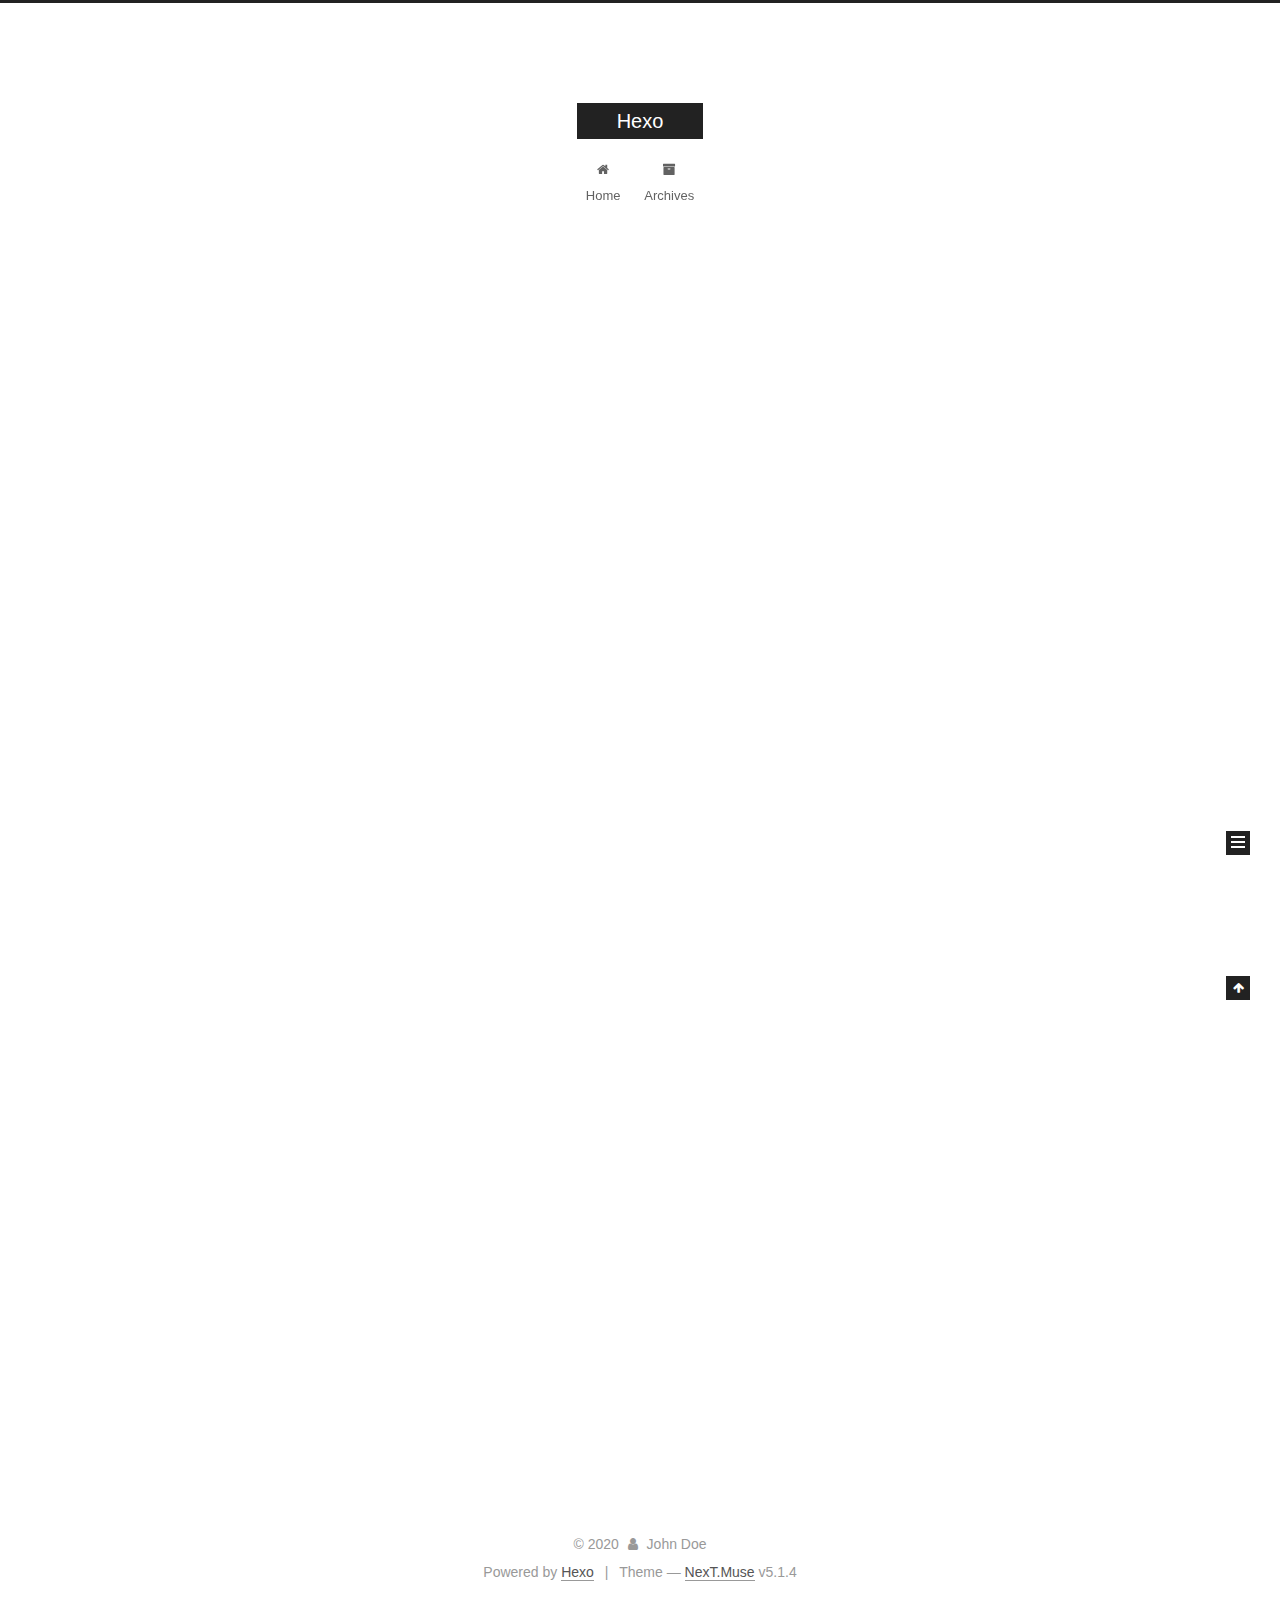
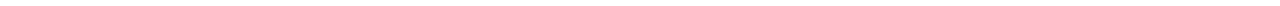
<file: index.html>
<!DOCTYPE html>



  


<html class="theme-next muse use-motion" lang="en">
<head>
  <meta charset="UTF-8"/>
<meta http-equiv="X-UA-Compatible" content="IE=edge" />
<meta name="viewport" content="width=device-width, initial-scale=1, maximum-scale=1"/>
<meta name="theme-color" content="#222">









<meta http-equiv="Cache-Control" content="no-transform" />
<meta http-equiv="Cache-Control" content="no-siteapp" />
















  
  
  <link href="/lib/fancybox/source/jquery.fancybox.css?v=2.1.5" rel="stylesheet" type="text/css" />







<link href="/lib/font-awesome/css/font-awesome.min.css?v=4.6.2" rel="stylesheet" type="text/css" />

<link href="/css/main.css?v=5.1.4" rel="stylesheet" type="text/css" />


  <link rel="apple-touch-icon" sizes="180x180" href="/images/apple-touch-icon-next.png?v=5.1.4">


  <link rel="icon" type="image/png" sizes="32x32" href="/images/favicon-32x32-next.png?v=5.1.4">


  <link rel="icon" type="image/png" sizes="16x16" href="/images/favicon-16x16-next.png?v=5.1.4">


  <link rel="mask-icon" href="/images/logo.svg?v=5.1.4" color="#222">





  <meta name="keywords" content="Hexo, NexT" />










<meta property="og:type" content="website">
<meta property="og:title" content="Hexo">
<meta property="og:url" content="http://yoursite.com/index.html">
<meta property="og:site_name" content="Hexo">
<meta property="og:locale" content="en_US">
<meta property="article:author" content="John Doe">
<meta name="twitter:card" content="summary">



<script type="text/javascript" id="hexo.configurations">
  var NexT = window.NexT || {};
  var CONFIG = {
    root: '/',
    scheme: 'Muse',
    version: '5.1.4',
    sidebar: {"position":"left","display":"post","offset":12,"b2t":false,"scrollpercent":false,"onmobile":false},
    fancybox: true,
    tabs: true,
    motion: {"enable":true,"async":false,"transition":{"post_block":"fadeIn","post_header":"slideDownIn","post_body":"slideDownIn","coll_header":"slideLeftIn","sidebar":"slideUpIn"}},
    duoshuo: {
      userId: '0',
      author: 'Author'
    },
    algolia: {
      applicationID: '',
      apiKey: '',
      indexName: '',
      hits: {"per_page":10},
      labels: {"input_placeholder":"Search for Posts","hits_empty":"We didn't find any results for the search: ${query}","hits_stats":"${hits} results found in ${time} ms"}
    }
  };
</script>



  <link rel="canonical" href="http://yoursite.com/"/>





  <title>Hexo</title>
  








<meta name="generator" content="Hexo 4.2.0"></head>

<body itemscope itemtype="http://schema.org/WebPage" lang="en">

  
  
    
  

  <div class="container sidebar-position-left 
  page-home">
    <div class="headband"></div>

    <header id="header" class="header" itemscope itemtype="http://schema.org/WPHeader">
      <div class="header-inner"><div class="site-brand-wrapper">
  <div class="site-meta ">
    

    <div class="custom-logo-site-title">
      <a href="/"  class="brand" rel="start">
        <span class="logo-line-before"><i></i></span>
        <span class="site-title">Hexo</span>
        <span class="logo-line-after"><i></i></span>
      </a>
    </div>
      
        <p class="site-subtitle"></p>
      
  </div>

  <div class="site-nav-toggle">
    <button>
      <span class="btn-bar"></span>
      <span class="btn-bar"></span>
      <span class="btn-bar"></span>
    </button>
  </div>
</div>

<nav class="site-nav">
  

  
    <ul id="menu" class="menu">
      
        
        <li class="menu-item menu-item-home">
          <a href="/%20" rel="section">
            
              <i class="menu-item-icon fa fa-fw fa-home"></i> <br />
            
            Home
          </a>
        </li>
      
        
        <li class="menu-item menu-item-archives">
          <a href="/archives/%20" rel="section">
            
              <i class="menu-item-icon fa fa-fw fa-archive"></i> <br />
            
            Archives
          </a>
        </li>
      

      
    </ul>
  

  
</nav>



 </div>
    </header>

    <main id="main" class="main">
      <div class="main-inner">
        <div class="content-wrap">
          <div id="content" class="content">
            
  <section id="posts" class="posts-expand">
    
      

  

  
  
  

  <article class="post post-type-normal" itemscope itemtype="http://schema.org/Article">
  
  
  
  <div class="post-block">
    <link itemprop="mainEntityOfPage" href="http://yoursite.com/2020/03/08/%E6%88%91%E7%9A%84%E7%AC%AC%E4%B8%80%E7%AF%87%E5%8D%9A%E5%AE%A2/">

    <span hidden itemprop="author" itemscope itemtype="http://schema.org/Person">
      <meta itemprop="name" content="John Doe">
      <meta itemprop="description" content="">
      <meta itemprop="image" content="/images/avatar.gif">
    </span>

    <span hidden itemprop="publisher" itemscope itemtype="http://schema.org/Organization">
      <meta itemprop="name" content="Hexo">
    </span>

    
      <header class="post-header">

        
        
          <h1 class="post-title" itemprop="name headline">
                
                <a class="post-title-link" href="/2020/03/08/%E6%88%91%E7%9A%84%E7%AC%AC%E4%B8%80%E7%AF%87%E5%8D%9A%E5%AE%A2/" itemprop="url">我的第一篇博客</a></h1>
        

        <div class="post-meta">
          <span class="post-time">
            
              <span class="post-meta-item-icon">
                <i class="fa fa-calendar-o"></i>
              </span>
              
                <span class="post-meta-item-text">Posted on</span>
              
              <time title="Post created" itemprop="dateCreated datePublished" datetime="2020-03-08T17:38:39+08:00">
                2020-03-08
              </time>
            

            

            
          </span>

          

          
            
          

          
          

          

          

          

        </div>
      </header>
    

    
    
    
    <div class="post-body" itemprop="articleBody">

      
      

      
        
          
            
          
        
      
    </div>
    
    
    

    

    

    

    <footer class="post-footer">
      

      

      

      
      
        <div class="post-eof"></div>
      
    </footer>
  </div>
  
  
  
  </article>


    
      

  

  
  
  

  <article class="post post-type-normal" itemscope itemtype="http://schema.org/Article">
  
  
  
  <div class="post-block">
    <link itemprop="mainEntityOfPage" href="http://yoursite.com/2020/03/08/hello-world/">

    <span hidden itemprop="author" itemscope itemtype="http://schema.org/Person">
      <meta itemprop="name" content="John Doe">
      <meta itemprop="description" content="">
      <meta itemprop="image" content="/images/avatar.gif">
    </span>

    <span hidden itemprop="publisher" itemscope itemtype="http://schema.org/Organization">
      <meta itemprop="name" content="Hexo">
    </span>

    
      <header class="post-header">

        
        
          <h1 class="post-title" itemprop="name headline">
                
                <a class="post-title-link" href="/2020/03/08/hello-world/" itemprop="url">Hello World</a></h1>
        

        <div class="post-meta">
          <span class="post-time">
            
              <span class="post-meta-item-icon">
                <i class="fa fa-calendar-o"></i>
              </span>
              
                <span class="post-meta-item-text">Posted on</span>
              
              <time title="Post created" itemprop="dateCreated datePublished" datetime="2020-03-08T15:42:41+08:00">
                2020-03-08
              </time>
            

            

            
          </span>

          

          
            
          

          
          

          

          

          

        </div>
      </header>
    

    
    
    
    <div class="post-body" itemprop="articleBody">

      
      

      
        
          
            <p>Welcome to <a href="https://hexo.io/" target="_blank" rel="noopener">Hexo</a>! This is your very first post. Check <a href="https://hexo.io/docs/" target="_blank" rel="noopener">documentation</a> for more info. If you get any problems when using Hexo, you can find the answer in <a href="https://hexo.io/docs/troubleshooting.html" target="_blank" rel="noopener">troubleshooting</a> or you can ask me on <a href="https://github.com/hexojs/hexo/issues" target="_blank" rel="noopener">GitHub</a>.</p>
<h2 id="Quick-Start"><a href="#Quick-Start" class="headerlink" title="Quick Start"></a>Quick Start</h2><h3 id="Create-a-new-post"><a href="#Create-a-new-post" class="headerlink" title="Create a new post"></a>Create a new post</h3><figure class="highlight bash"><table><tr><td class="gutter"><pre><span class="line">1</span><br></pre></td><td class="code"><pre><span class="line">$ hexo new <span class="string">"My New Post"</span></span><br></pre></td></tr></table></figure>

<p>More info: <a href="https://hexo.io/docs/writing.html" target="_blank" rel="noopener">Writing</a></p>
<h3 id="Run-server"><a href="#Run-server" class="headerlink" title="Run server"></a>Run server</h3><figure class="highlight bash"><table><tr><td class="gutter"><pre><span class="line">1</span><br></pre></td><td class="code"><pre><span class="line">$ hexo server</span><br></pre></td></tr></table></figure>

<p>More info: <a href="https://hexo.io/docs/server.html" target="_blank" rel="noopener">Server</a></p>
<h3 id="Generate-static-files"><a href="#Generate-static-files" class="headerlink" title="Generate static files"></a>Generate static files</h3><figure class="highlight bash"><table><tr><td class="gutter"><pre><span class="line">1</span><br></pre></td><td class="code"><pre><span class="line">$ hexo generate</span><br></pre></td></tr></table></figure>

<p>More info: <a href="https://hexo.io/docs/generating.html" target="_blank" rel="noopener">Generating</a></p>
<h3 id="Deploy-to-remote-sites"><a href="#Deploy-to-remote-sites" class="headerlink" title="Deploy to remote sites"></a>Deploy to remote sites</h3><figure class="highlight bash"><table><tr><td class="gutter"><pre><span class="line">1</span><br></pre></td><td class="code"><pre><span class="line">$ hexo deploy</span><br></pre></td></tr></table></figure>

<p>More info: <a href="https://hexo.io/docs/one-command-deployment.html" target="_blank" rel="noopener">Deployment</a></p>

          
        
      
    </div>
    
    
    

    

    

    

    <footer class="post-footer">
      

      

      

      
      
        <div class="post-eof"></div>
      
    </footer>
  </div>
  
  
  
  </article>


    
  </section>

  


          </div>
          


          

        </div>
        
          
  
  <div class="sidebar-toggle">
    <div class="sidebar-toggle-line-wrap">
      <span class="sidebar-toggle-line sidebar-toggle-line-first"></span>
      <span class="sidebar-toggle-line sidebar-toggle-line-middle"></span>
      <span class="sidebar-toggle-line sidebar-toggle-line-last"></span>
    </div>
  </div>

  <aside id="sidebar" class="sidebar">
    
    <div class="sidebar-inner">

      

      

      <section class="site-overview-wrap sidebar-panel sidebar-panel-active">
        <div class="site-overview">
          <div class="site-author motion-element" itemprop="author" itemscope itemtype="http://schema.org/Person">
            
              <p class="site-author-name" itemprop="name">John Doe</p>
              <p class="site-description motion-element" itemprop="description"></p>
          </div>

          <nav class="site-state motion-element">

            
              <div class="site-state-item site-state-posts">
              
                <a href="/archives/%20%7C%7C%20archive">
              
                  <span class="site-state-item-count">2</span>
                  <span class="site-state-item-name">posts</span>
                </a>
              </div>
            

            

            

          </nav>

          

          

          
          

          
          

          

        </div>
      </section>

      

      

    </div>
  </aside>


        
      </div>
    </main>

    <footer id="footer" class="footer">
      <div class="footer-inner">
        <div class="copyright">&copy; <span itemprop="copyrightYear">2020</span>
  <span class="with-love">
    <i class="fa fa-user"></i>
  </span>
  <span class="author" itemprop="copyrightHolder">John Doe</span>

  
</div>


  <div class="powered-by">Powered by <a class="theme-link" target="_blank" href="https://hexo.io">Hexo</a></div>



  <span class="post-meta-divider">|</span>



  <div class="theme-info">Theme &mdash; <a class="theme-link" target="_blank" href="https://github.com/iissnan/hexo-theme-next">NexT.Muse</a> v5.1.4</div>




        







        
      </div>
    </footer>

    
      <div class="back-to-top">
        <i class="fa fa-arrow-up"></i>
        
      </div>
    

    

  </div>

  

<script type="text/javascript">
  if (Object.prototype.toString.call(window.Promise) !== '[object Function]') {
    window.Promise = null;
  }
</script>









  












  
  
    <script type="text/javascript" src="/lib/jquery/index.js?v=2.1.3"></script>
  

  
  
    <script type="text/javascript" src="/lib/fastclick/lib/fastclick.min.js?v=1.0.6"></script>
  

  
  
    <script type="text/javascript" src="/lib/jquery_lazyload/jquery.lazyload.js?v=1.9.7"></script>
  

  
  
    <script type="text/javascript" src="/lib/velocity/velocity.min.js?v=1.2.1"></script>
  

  
  
    <script type="text/javascript" src="/lib/velocity/velocity.ui.min.js?v=1.2.1"></script>
  

  
  
    <script type="text/javascript" src="/lib/fancybox/source/jquery.fancybox.pack.js?v=2.1.5"></script>
  


  


  <script type="text/javascript" src="/js/src/utils.js?v=5.1.4"></script>

  <script type="text/javascript" src="/js/src/motion.js?v=5.1.4"></script>



  
  

  

  


  <script type="text/javascript" src="/js/src/bootstrap.js?v=5.1.4"></script>



  


  




	





  





  












  





  

  

  

  
  

  

  

  

</body>
</html>
</file>
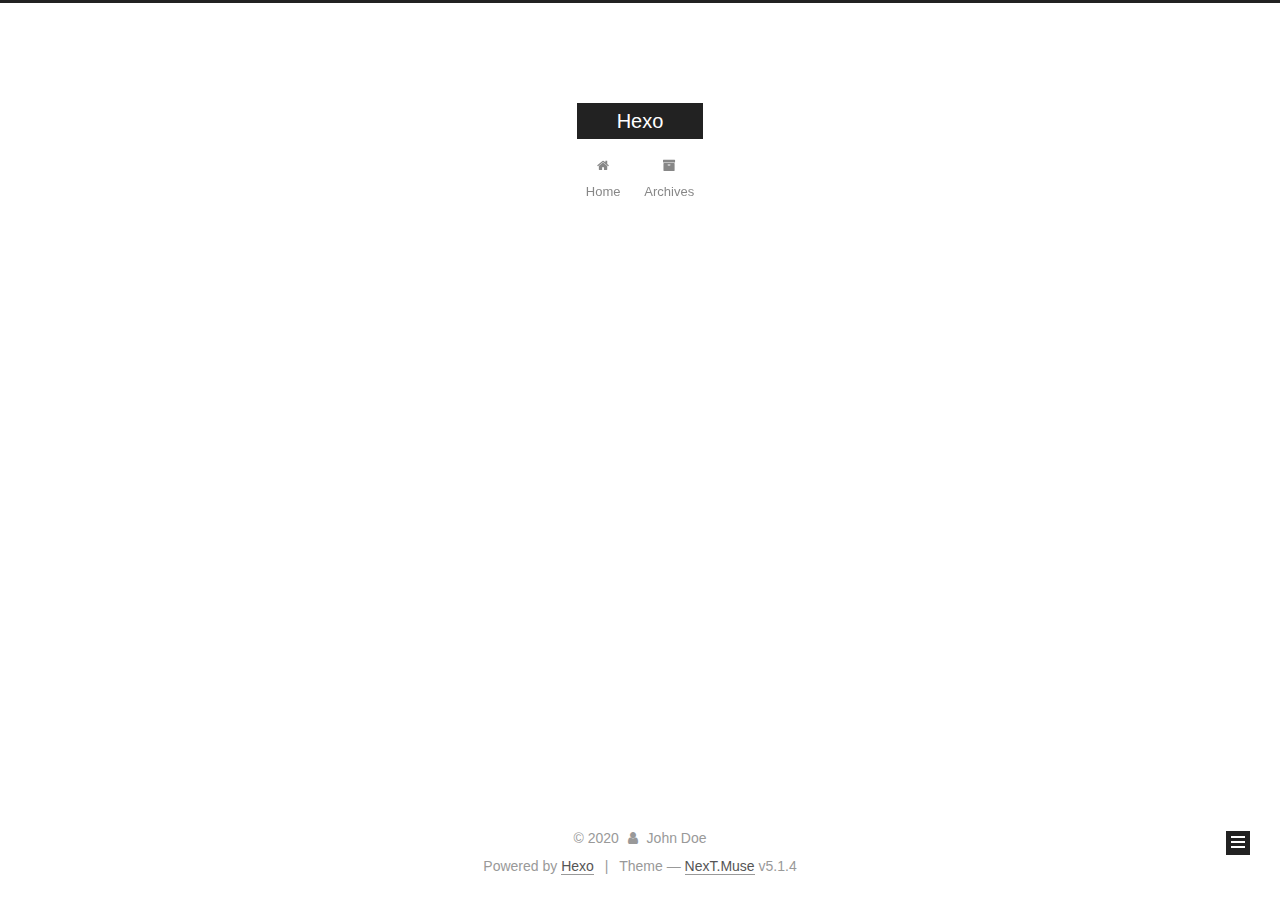
<file: archives/index.html>
<!DOCTYPE html>



  


<html class="theme-next muse use-motion" lang="en">
<head>
  <meta charset="UTF-8"/>
<meta http-equiv="X-UA-Compatible" content="IE=edge" />
<meta name="viewport" content="width=device-width, initial-scale=1, maximum-scale=1"/>
<meta name="theme-color" content="#222">









<meta http-equiv="Cache-Control" content="no-transform" />
<meta http-equiv="Cache-Control" content="no-siteapp" />
















  
  
  <link href="/lib/fancybox/source/jquery.fancybox.css?v=2.1.5" rel="stylesheet" type="text/css" />







<link href="/lib/font-awesome/css/font-awesome.min.css?v=4.6.2" rel="stylesheet" type="text/css" />

<link href="/css/main.css?v=5.1.4" rel="stylesheet" type="text/css" />


  <link rel="apple-touch-icon" sizes="180x180" href="/images/apple-touch-icon-next.png?v=5.1.4">


  <link rel="icon" type="image/png" sizes="32x32" href="/images/favicon-32x32-next.png?v=5.1.4">


  <link rel="icon" type="image/png" sizes="16x16" href="/images/favicon-16x16-next.png?v=5.1.4">


  <link rel="mask-icon" href="/images/logo.svg?v=5.1.4" color="#222">





  <meta name="keywords" content="Hexo, NexT" />










<meta property="og:type" content="website">
<meta property="og:title" content="Hexo">
<meta property="og:url" content="http://yoursite.com/archives/index.html">
<meta property="og:site_name" content="Hexo">
<meta property="og:locale" content="en_US">
<meta property="article:author" content="John Doe">
<meta name="twitter:card" content="summary">



<script type="text/javascript" id="hexo.configurations">
  var NexT = window.NexT || {};
  var CONFIG = {
    root: '/',
    scheme: 'Muse',
    version: '5.1.4',
    sidebar: {"position":"left","display":"post","offset":12,"b2t":false,"scrollpercent":false,"onmobile":false},
    fancybox: true,
    tabs: true,
    motion: {"enable":true,"async":false,"transition":{"post_block":"fadeIn","post_header":"slideDownIn","post_body":"slideDownIn","coll_header":"slideLeftIn","sidebar":"slideUpIn"}},
    duoshuo: {
      userId: '0',
      author: 'Author'
    },
    algolia: {
      applicationID: '',
      apiKey: '',
      indexName: '',
      hits: {"per_page":10},
      labels: {"input_placeholder":"Search for Posts","hits_empty":"We didn't find any results for the search: ${query}","hits_stats":"${hits} results found in ${time} ms"}
    }
  };
</script>



  <link rel="canonical" href="http://yoursite.com/archives/"/>





  <title>Archive | Hexo</title>
  








<meta name="generator" content="Hexo 4.2.0"></head>

<body itemscope itemtype="http://schema.org/WebPage" lang="en">

  
  
    
  

  <div class="container sidebar-position-left page-archive">
    <div class="headband"></div>

    <header id="header" class="header" itemscope itemtype="http://schema.org/WPHeader">
      <div class="header-inner"><div class="site-brand-wrapper">
  <div class="site-meta ">
    

    <div class="custom-logo-site-title">
      <a href="/"  class="brand" rel="start">
        <span class="logo-line-before"><i></i></span>
        <span class="site-title">Hexo</span>
        <span class="logo-line-after"><i></i></span>
      </a>
    </div>
      
        <p class="site-subtitle"></p>
      
  </div>

  <div class="site-nav-toggle">
    <button>
      <span class="btn-bar"></span>
      <span class="btn-bar"></span>
      <span class="btn-bar"></span>
    </button>
  </div>
</div>

<nav class="site-nav">
  

  
    <ul id="menu" class="menu">
      
        
        <li class="menu-item menu-item-home">
          <a href="/%20" rel="section">
            
              <i class="menu-item-icon fa fa-fw fa-home"></i> <br />
            
            Home
          </a>
        </li>
      
        
        <li class="menu-item menu-item-archives">
          <a href="/archives/%20" rel="section">
            
              <i class="menu-item-icon fa fa-fw fa-archive"></i> <br />
            
            Archives
          </a>
        </li>
      

      
    </ul>
  

  
</nav>



 </div>
    </header>

    <main id="main" class="main">
      <div class="main-inner">
        <div class="content-wrap">
          <div id="content" class="content">
            

  
  
  
  <div class="post-block archive">
    <div id="posts" class="posts-collapse">
      <span class="archive-move-on"></span>

      <span class="archive-page-counter">
        
        
        
          
        
        Um..! 2 posts in total. Keep on posting.
      </span>

      

        
        
        

        
          
          <div class="collection-title">
            <h1 class="archive-year" id="archive-year-2020">2020</h1>
          </div>
        
        

        

  <article class="post post-type-normal" itemscope itemtype="http://schema.org/Article">
    <header class="post-header">

      <h2 class="post-title">
        
            <a class="post-title-link" href="/2020/03/08/%E6%88%91%E7%9A%84%E7%AC%AC%E4%B8%80%E7%AF%87%E5%8D%9A%E5%AE%A2/" itemprop="url">
              
                <span itemprop="name">我的第一篇博客</span>
              
            </a>
        
      </h2>

      <div class="post-meta">
        <time class="post-time" itemprop="dateCreated"
              datetime="2020-03-08T17:38:39+08:00"
              content="2020-03-08" >
          03-08
        </time>
      </div>

    </header>
  </article>



      

        
        
        

        
        

        

  <article class="post post-type-normal" itemscope itemtype="http://schema.org/Article">
    <header class="post-header">

      <h2 class="post-title">
        
            <a class="post-title-link" href="/2020/03/08/hello-world/" itemprop="url">
              
                <span itemprop="name">Hello World</span>
              
            </a>
        
      </h2>

      <div class="post-meta">
        <time class="post-time" itemprop="dateCreated"
              datetime="2020-03-08T15:42:41+08:00"
              content="2020-03-08" >
          03-08
        </time>
      </div>

    </header>
  </article>



      

    </div>
  </div>
  
  
  

  



          </div>
          


          

        </div>
        
          
  
  <div class="sidebar-toggle">
    <div class="sidebar-toggle-line-wrap">
      <span class="sidebar-toggle-line sidebar-toggle-line-first"></span>
      <span class="sidebar-toggle-line sidebar-toggle-line-middle"></span>
      <span class="sidebar-toggle-line sidebar-toggle-line-last"></span>
    </div>
  </div>

  <aside id="sidebar" class="sidebar">
    
    <div class="sidebar-inner">

      

      

      <section class="site-overview-wrap sidebar-panel sidebar-panel-active">
        <div class="site-overview">
          <div class="site-author motion-element" itemprop="author" itemscope itemtype="http://schema.org/Person">
            
              <p class="site-author-name" itemprop="name">John Doe</p>
              <p class="site-description motion-element" itemprop="description"></p>
          </div>

          <nav class="site-state motion-element">

            
              <div class="site-state-item site-state-posts">
              
                <a href="/archives/%20%7C%7C%20archive">
              
                  <span class="site-state-item-count">2</span>
                  <span class="site-state-item-name">posts</span>
                </a>
              </div>
            

            

            

          </nav>

          

          

          
          

          
          

          

        </div>
      </section>

      

      

    </div>
  </aside>


        
      </div>
    </main>

    <footer id="footer" class="footer">
      <div class="footer-inner">
        <div class="copyright">&copy; <span itemprop="copyrightYear">2020</span>
  <span class="with-love">
    <i class="fa fa-user"></i>
  </span>
  <span class="author" itemprop="copyrightHolder">John Doe</span>

  
</div>


  <div class="powered-by">Powered by <a class="theme-link" target="_blank" href="https://hexo.io">Hexo</a></div>



  <span class="post-meta-divider">|</span>



  <div class="theme-info">Theme &mdash; <a class="theme-link" target="_blank" href="https://github.com/iissnan/hexo-theme-next">NexT.Muse</a> v5.1.4</div>




        







        
      </div>
    </footer>

    
      <div class="back-to-top">
        <i class="fa fa-arrow-up"></i>
        
      </div>
    

    

  </div>

  

<script type="text/javascript">
  if (Object.prototype.toString.call(window.Promise) !== '[object Function]') {
    window.Promise = null;
  }
</script>









  












  
  
    <script type="text/javascript" src="/lib/jquery/index.js?v=2.1.3"></script>
  

  
  
    <script type="text/javascript" src="/lib/fastclick/lib/fastclick.min.js?v=1.0.6"></script>
  

  
  
    <script type="text/javascript" src="/lib/jquery_lazyload/jquery.lazyload.js?v=1.9.7"></script>
  

  
  
    <script type="text/javascript" src="/lib/velocity/velocity.min.js?v=1.2.1"></script>
  

  
  
    <script type="text/javascript" src="/lib/velocity/velocity.ui.min.js?v=1.2.1"></script>
  

  
  
    <script type="text/javascript" src="/lib/fancybox/source/jquery.fancybox.pack.js?v=2.1.5"></script>
  


  


  <script type="text/javascript" src="/js/src/utils.js?v=5.1.4"></script>

  <script type="text/javascript" src="/js/src/motion.js?v=5.1.4"></script>



  
  

  

  


  <script type="text/javascript" src="/js/src/bootstrap.js?v=5.1.4"></script>



  


  




	





  





  












  





  

  

  

  
  

  

  

  

</body>
</html>
</file>
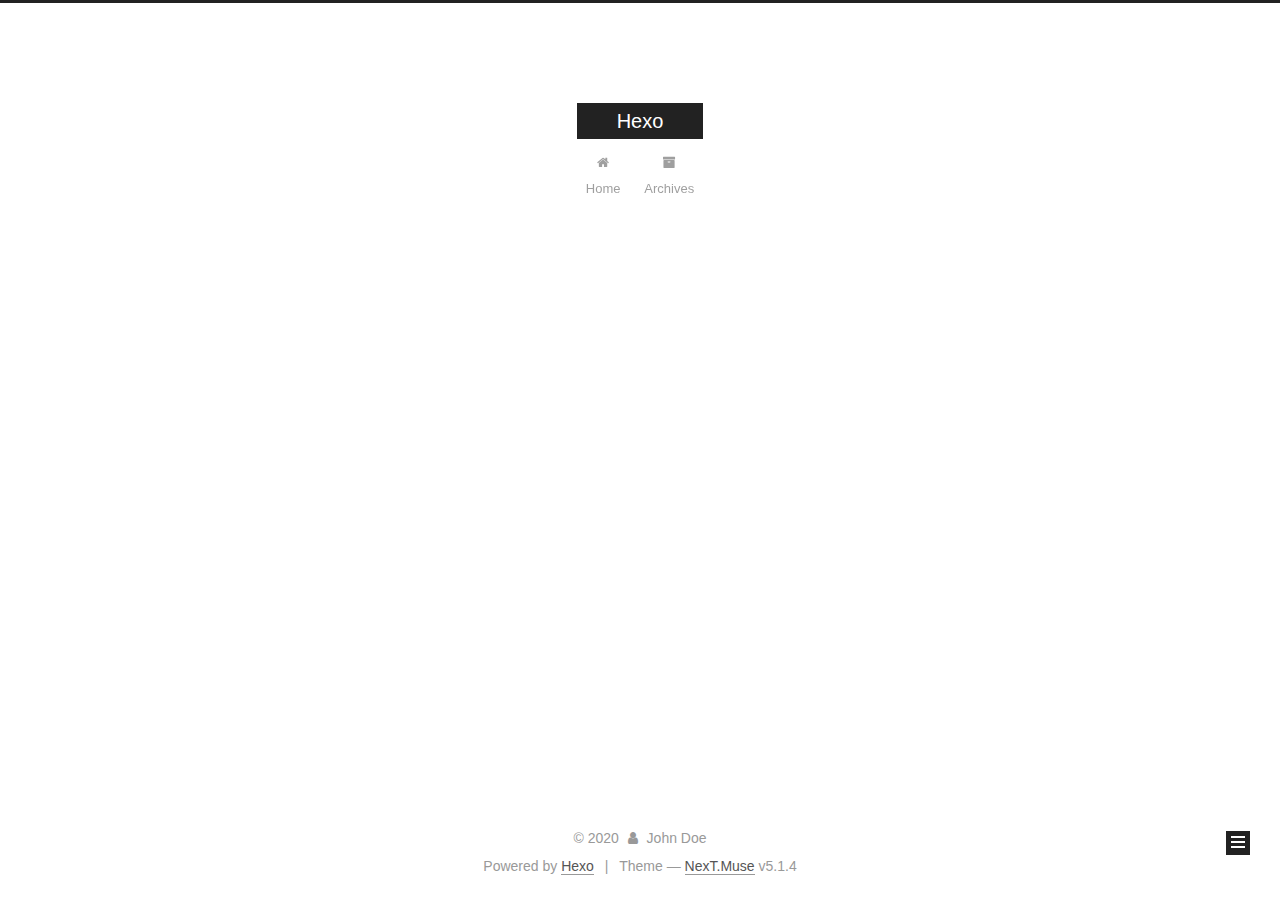
<file: archives/2020/index.html>
<!DOCTYPE html>



  


<html class="theme-next muse use-motion" lang="en">
<head>
  <meta charset="UTF-8"/>
<meta http-equiv="X-UA-Compatible" content="IE=edge" />
<meta name="viewport" content="width=device-width, initial-scale=1, maximum-scale=1"/>
<meta name="theme-color" content="#222">









<meta http-equiv="Cache-Control" content="no-transform" />
<meta http-equiv="Cache-Control" content="no-siteapp" />
















  
  
  <link href="/lib/fancybox/source/jquery.fancybox.css?v=2.1.5" rel="stylesheet" type="text/css" />







<link href="/lib/font-awesome/css/font-awesome.min.css?v=4.6.2" rel="stylesheet" type="text/css" />

<link href="/css/main.css?v=5.1.4" rel="stylesheet" type="text/css" />


  <link rel="apple-touch-icon" sizes="180x180" href="/images/apple-touch-icon-next.png?v=5.1.4">


  <link rel="icon" type="image/png" sizes="32x32" href="/images/favicon-32x32-next.png?v=5.1.4">


  <link rel="icon" type="image/png" sizes="16x16" href="/images/favicon-16x16-next.png?v=5.1.4">


  <link rel="mask-icon" href="/images/logo.svg?v=5.1.4" color="#222">





  <meta name="keywords" content="Hexo, NexT" />










<meta property="og:type" content="website">
<meta property="og:title" content="Hexo">
<meta property="og:url" content="http://yoursite.com/archives/2020/index.html">
<meta property="og:site_name" content="Hexo">
<meta property="og:locale" content="en_US">
<meta property="article:author" content="John Doe">
<meta name="twitter:card" content="summary">



<script type="text/javascript" id="hexo.configurations">
  var NexT = window.NexT || {};
  var CONFIG = {
    root: '/',
    scheme: 'Muse',
    version: '5.1.4',
    sidebar: {"position":"left","display":"post","offset":12,"b2t":false,"scrollpercent":false,"onmobile":false},
    fancybox: true,
    tabs: true,
    motion: {"enable":true,"async":false,"transition":{"post_block":"fadeIn","post_header":"slideDownIn","post_body":"slideDownIn","coll_header":"slideLeftIn","sidebar":"slideUpIn"}},
    duoshuo: {
      userId: '0',
      author: 'Author'
    },
    algolia: {
      applicationID: '',
      apiKey: '',
      indexName: '',
      hits: {"per_page":10},
      labels: {"input_placeholder":"Search for Posts","hits_empty":"We didn't find any results for the search: ${query}","hits_stats":"${hits} results found in ${time} ms"}
    }
  };
</script>



  <link rel="canonical" href="http://yoursite.com/archives/2020/"/>





  <title>Archive | Hexo</title>
  








<meta name="generator" content="Hexo 4.2.0"></head>

<body itemscope itemtype="http://schema.org/WebPage" lang="en">

  
  
    
  

  <div class="container sidebar-position-left page-archive">
    <div class="headband"></div>

    <header id="header" class="header" itemscope itemtype="http://schema.org/WPHeader">
      <div class="header-inner"><div class="site-brand-wrapper">
  <div class="site-meta ">
    

    <div class="custom-logo-site-title">
      <a href="/"  class="brand" rel="start">
        <span class="logo-line-before"><i></i></span>
        <span class="site-title">Hexo</span>
        <span class="logo-line-after"><i></i></span>
      </a>
    </div>
      
        <p class="site-subtitle"></p>
      
  </div>

  <div class="site-nav-toggle">
    <button>
      <span class="btn-bar"></span>
      <span class="btn-bar"></span>
      <span class="btn-bar"></span>
    </button>
  </div>
</div>

<nav class="site-nav">
  

  
    <ul id="menu" class="menu">
      
        
        <li class="menu-item menu-item-home">
          <a href="/%20" rel="section">
            
              <i class="menu-item-icon fa fa-fw fa-home"></i> <br />
            
            Home
          </a>
        </li>
      
        
        <li class="menu-item menu-item-archives">
          <a href="/archives/%20" rel="section">
            
              <i class="menu-item-icon fa fa-fw fa-archive"></i> <br />
            
            Archives
          </a>
        </li>
      

      
    </ul>
  

  
</nav>



 </div>
    </header>

    <main id="main" class="main">
      <div class="main-inner">
        <div class="content-wrap">
          <div id="content" class="content">
            

  
  
  
  <div class="post-block archive">
    <div id="posts" class="posts-collapse">
      <span class="archive-move-on"></span>

      <span class="archive-page-counter">
        
        
        
          
        
        Um..! 2 posts in total. Keep on posting.
      </span>

      

        
        
        

        
          
          <div class="collection-title">
            <h1 class="archive-year" id="archive-year-2020">2020</h1>
          </div>
        
        

        

  <article class="post post-type-normal" itemscope itemtype="http://schema.org/Article">
    <header class="post-header">

      <h2 class="post-title">
        
            <a class="post-title-link" href="/2020/03/08/%E6%88%91%E7%9A%84%E7%AC%AC%E4%B8%80%E7%AF%87%E5%8D%9A%E5%AE%A2/" itemprop="url">
              
                <span itemprop="name">我的第一篇博客</span>
              
            </a>
        
      </h2>

      <div class="post-meta">
        <time class="post-time" itemprop="dateCreated"
              datetime="2020-03-08T17:38:39+08:00"
              content="2020-03-08" >
          03-08
        </time>
      </div>

    </header>
  </article>



      

        
        
        

        
        

        

  <article class="post post-type-normal" itemscope itemtype="http://schema.org/Article">
    <header class="post-header">

      <h2 class="post-title">
        
            <a class="post-title-link" href="/2020/03/08/hello-world/" itemprop="url">
              
                <span itemprop="name">Hello World</span>
              
            </a>
        
      </h2>

      <div class="post-meta">
        <time class="post-time" itemprop="dateCreated"
              datetime="2020-03-08T15:42:41+08:00"
              content="2020-03-08" >
          03-08
        </time>
      </div>

    </header>
  </article>



      

    </div>
  </div>
  
  
  

  



          </div>
          


          

        </div>
        
          
  
  <div class="sidebar-toggle">
    <div class="sidebar-toggle-line-wrap">
      <span class="sidebar-toggle-line sidebar-toggle-line-first"></span>
      <span class="sidebar-toggle-line sidebar-toggle-line-middle"></span>
      <span class="sidebar-toggle-line sidebar-toggle-line-last"></span>
    </div>
  </div>

  <aside id="sidebar" class="sidebar">
    
    <div class="sidebar-inner">

      

      

      <section class="site-overview-wrap sidebar-panel sidebar-panel-active">
        <div class="site-overview">
          <div class="site-author motion-element" itemprop="author" itemscope itemtype="http://schema.org/Person">
            
              <p class="site-author-name" itemprop="name">John Doe</p>
              <p class="site-description motion-element" itemprop="description"></p>
          </div>

          <nav class="site-state motion-element">

            
              <div class="site-state-item site-state-posts">
              
                <a href="/archives/%20%7C%7C%20archive">
              
                  <span class="site-state-item-count">2</span>
                  <span class="site-state-item-name">posts</span>
                </a>
              </div>
            

            

            

          </nav>

          

          

          
          

          
          

          

        </div>
      </section>

      

      

    </div>
  </aside>


        
      </div>
    </main>

    <footer id="footer" class="footer">
      <div class="footer-inner">
        <div class="copyright">&copy; <span itemprop="copyrightYear">2020</span>
  <span class="with-love">
    <i class="fa fa-user"></i>
  </span>
  <span class="author" itemprop="copyrightHolder">John Doe</span>

  
</div>


  <div class="powered-by">Powered by <a class="theme-link" target="_blank" href="https://hexo.io">Hexo</a></div>



  <span class="post-meta-divider">|</span>



  <div class="theme-info">Theme &mdash; <a class="theme-link" target="_blank" href="https://github.com/iissnan/hexo-theme-next">NexT.Muse</a> v5.1.4</div>




        







        
      </div>
    </footer>

    
      <div class="back-to-top">
        <i class="fa fa-arrow-up"></i>
        
      </div>
    

    

  </div>

  

<script type="text/javascript">
  if (Object.prototype.toString.call(window.Promise) !== '[object Function]') {
    window.Promise = null;
  }
</script>









  












  
  
    <script type="text/javascript" src="/lib/jquery/index.js?v=2.1.3"></script>
  

  
  
    <script type="text/javascript" src="/lib/fastclick/lib/fastclick.min.js?v=1.0.6"></script>
  

  
  
    <script type="text/javascript" src="/lib/jquery_lazyload/jquery.lazyload.js?v=1.9.7"></script>
  

  
  
    <script type="text/javascript" src="/lib/velocity/velocity.min.js?v=1.2.1"></script>
  

  
  
    <script type="text/javascript" src="/lib/velocity/velocity.ui.min.js?v=1.2.1"></script>
  

  
  
    <script type="text/javascript" src="/lib/fancybox/source/jquery.fancybox.pack.js?v=2.1.5"></script>
  


  


  <script type="text/javascript" src="/js/src/utils.js?v=5.1.4"></script>

  <script type="text/javascript" src="/js/src/motion.js?v=5.1.4"></script>



  
  

  

  


  <script type="text/javascript" src="/js/src/bootstrap.js?v=5.1.4"></script>



  


  




	





  





  












  





  

  

  

  
  

  

  

  

</body>
</html>
</file>
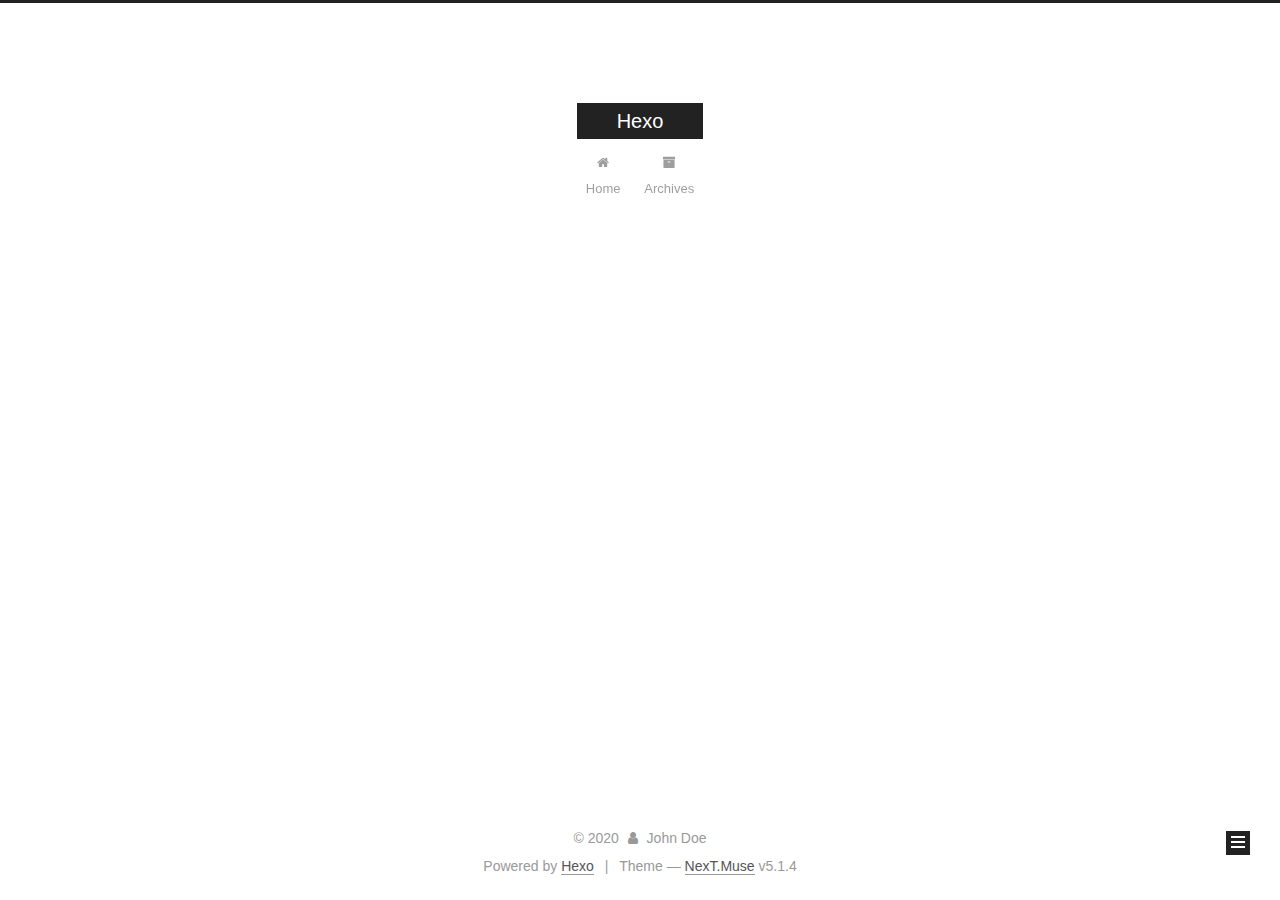
<file: archives/2020/03/index.html>
<!DOCTYPE html>



  


<html class="theme-next muse use-motion" lang="en">
<head>
  <meta charset="UTF-8"/>
<meta http-equiv="X-UA-Compatible" content="IE=edge" />
<meta name="viewport" content="width=device-width, initial-scale=1, maximum-scale=1"/>
<meta name="theme-color" content="#222">









<meta http-equiv="Cache-Control" content="no-transform" />
<meta http-equiv="Cache-Control" content="no-siteapp" />
















  
  
  <link href="/lib/fancybox/source/jquery.fancybox.css?v=2.1.5" rel="stylesheet" type="text/css" />







<link href="/lib/font-awesome/css/font-awesome.min.css?v=4.6.2" rel="stylesheet" type="text/css" />

<link href="/css/main.css?v=5.1.4" rel="stylesheet" type="text/css" />


  <link rel="apple-touch-icon" sizes="180x180" href="/images/apple-touch-icon-next.png?v=5.1.4">


  <link rel="icon" type="image/png" sizes="32x32" href="/images/favicon-32x32-next.png?v=5.1.4">


  <link rel="icon" type="image/png" sizes="16x16" href="/images/favicon-16x16-next.png?v=5.1.4">


  <link rel="mask-icon" href="/images/logo.svg?v=5.1.4" color="#222">





  <meta name="keywords" content="Hexo, NexT" />










<meta property="og:type" content="website">
<meta property="og:title" content="Hexo">
<meta property="og:url" content="http://yoursite.com/archives/2020/03/index.html">
<meta property="og:site_name" content="Hexo">
<meta property="og:locale" content="en_US">
<meta property="article:author" content="John Doe">
<meta name="twitter:card" content="summary">



<script type="text/javascript" id="hexo.configurations">
  var NexT = window.NexT || {};
  var CONFIG = {
    root: '/',
    scheme: 'Muse',
    version: '5.1.4',
    sidebar: {"position":"left","display":"post","offset":12,"b2t":false,"scrollpercent":false,"onmobile":false},
    fancybox: true,
    tabs: true,
    motion: {"enable":true,"async":false,"transition":{"post_block":"fadeIn","post_header":"slideDownIn","post_body":"slideDownIn","coll_header":"slideLeftIn","sidebar":"slideUpIn"}},
    duoshuo: {
      userId: '0',
      author: 'Author'
    },
    algolia: {
      applicationID: '',
      apiKey: '',
      indexName: '',
      hits: {"per_page":10},
      labels: {"input_placeholder":"Search for Posts","hits_empty":"We didn't find any results for the search: ${query}","hits_stats":"${hits} results found in ${time} ms"}
    }
  };
</script>



  <link rel="canonical" href="http://yoursite.com/archives/2020/03/"/>





  <title>Archive | Hexo</title>
  








<meta name="generator" content="Hexo 4.2.0"></head>

<body itemscope itemtype="http://schema.org/WebPage" lang="en">

  
  
    
  

  <div class="container sidebar-position-left page-archive">
    <div class="headband"></div>

    <header id="header" class="header" itemscope itemtype="http://schema.org/WPHeader">
      <div class="header-inner"><div class="site-brand-wrapper">
  <div class="site-meta ">
    

    <div class="custom-logo-site-title">
      <a href="/"  class="brand" rel="start">
        <span class="logo-line-before"><i></i></span>
        <span class="site-title">Hexo</span>
        <span class="logo-line-after"><i></i></span>
      </a>
    </div>
      
        <p class="site-subtitle"></p>
      
  </div>

  <div class="site-nav-toggle">
    <button>
      <span class="btn-bar"></span>
      <span class="btn-bar"></span>
      <span class="btn-bar"></span>
    </button>
  </div>
</div>

<nav class="site-nav">
  

  
    <ul id="menu" class="menu">
      
        
        <li class="menu-item menu-item-home">
          <a href="/%20" rel="section">
            
              <i class="menu-item-icon fa fa-fw fa-home"></i> <br />
            
            Home
          </a>
        </li>
      
        
        <li class="menu-item menu-item-archives">
          <a href="/archives/%20" rel="section">
            
              <i class="menu-item-icon fa fa-fw fa-archive"></i> <br />
            
            Archives
          </a>
        </li>
      

      
    </ul>
  

  
</nav>



 </div>
    </header>

    <main id="main" class="main">
      <div class="main-inner">
        <div class="content-wrap">
          <div id="content" class="content">
            

  
  
  
  <div class="post-block archive">
    <div id="posts" class="posts-collapse">
      <span class="archive-move-on"></span>

      <span class="archive-page-counter">
        
        
        
          
        
        Um..! 2 posts in total. Keep on posting.
      </span>

      

        
        
        

        
          
          <div class="collection-title">
            <h1 class="archive-year" id="archive-year-2020">2020</h1>
          </div>
        
        

        

  <article class="post post-type-normal" itemscope itemtype="http://schema.org/Article">
    <header class="post-header">

      <h2 class="post-title">
        
            <a class="post-title-link" href="/2020/03/08/%E6%88%91%E7%9A%84%E7%AC%AC%E4%B8%80%E7%AF%87%E5%8D%9A%E5%AE%A2/" itemprop="url">
              
                <span itemprop="name">我的第一篇博客</span>
              
            </a>
        
      </h2>

      <div class="post-meta">
        <time class="post-time" itemprop="dateCreated"
              datetime="2020-03-08T17:38:39+08:00"
              content="2020-03-08" >
          03-08
        </time>
      </div>

    </header>
  </article>



      

        
        
        

        
        

        

  <article class="post post-type-normal" itemscope itemtype="http://schema.org/Article">
    <header class="post-header">

      <h2 class="post-title">
        
            <a class="post-title-link" href="/2020/03/08/hello-world/" itemprop="url">
              
                <span itemprop="name">Hello World</span>
              
            </a>
        
      </h2>

      <div class="post-meta">
        <time class="post-time" itemprop="dateCreated"
              datetime="2020-03-08T15:42:41+08:00"
              content="2020-03-08" >
          03-08
        </time>
      </div>

    </header>
  </article>



      

    </div>
  </div>
  
  
  

  



          </div>
          


          

        </div>
        
          
  
  <div class="sidebar-toggle">
    <div class="sidebar-toggle-line-wrap">
      <span class="sidebar-toggle-line sidebar-toggle-line-first"></span>
      <span class="sidebar-toggle-line sidebar-toggle-line-middle"></span>
      <span class="sidebar-toggle-line sidebar-toggle-line-last"></span>
    </div>
  </div>

  <aside id="sidebar" class="sidebar">
    
    <div class="sidebar-inner">

      

      

      <section class="site-overview-wrap sidebar-panel sidebar-panel-active">
        <div class="site-overview">
          <div class="site-author motion-element" itemprop="author" itemscope itemtype="http://schema.org/Person">
            
              <p class="site-author-name" itemprop="name">John Doe</p>
              <p class="site-description motion-element" itemprop="description"></p>
          </div>

          <nav class="site-state motion-element">

            
              <div class="site-state-item site-state-posts">
              
                <a href="/archives/%20%7C%7C%20archive">
              
                  <span class="site-state-item-count">2</span>
                  <span class="site-state-item-name">posts</span>
                </a>
              </div>
            

            

            

          </nav>

          

          

          
          

          
          

          

        </div>
      </section>

      

      

    </div>
  </aside>


        
      </div>
    </main>

    <footer id="footer" class="footer">
      <div class="footer-inner">
        <div class="copyright">&copy; <span itemprop="copyrightYear">2020</span>
  <span class="with-love">
    <i class="fa fa-user"></i>
  </span>
  <span class="author" itemprop="copyrightHolder">John Doe</span>

  
</div>


  <div class="powered-by">Powered by <a class="theme-link" target="_blank" href="https://hexo.io">Hexo</a></div>



  <span class="post-meta-divider">|</span>



  <div class="theme-info">Theme &mdash; <a class="theme-link" target="_blank" href="https://github.com/iissnan/hexo-theme-next">NexT.Muse</a> v5.1.4</div>




        







        
      </div>
    </footer>

    
      <div class="back-to-top">
        <i class="fa fa-arrow-up"></i>
        
      </div>
    

    

  </div>

  

<script type="text/javascript">
  if (Object.prototype.toString.call(window.Promise) !== '[object Function]') {
    window.Promise = null;
  }
</script>









  












  
  
    <script type="text/javascript" src="/lib/jquery/index.js?v=2.1.3"></script>
  

  
  
    <script type="text/javascript" src="/lib/fastclick/lib/fastclick.min.js?v=1.0.6"></script>
  

  
  
    <script type="text/javascript" src="/lib/jquery_lazyload/jquery.lazyload.js?v=1.9.7"></script>
  

  
  
    <script type="text/javascript" src="/lib/velocity/velocity.min.js?v=1.2.1"></script>
  

  
  
    <script type="text/javascript" src="/lib/velocity/velocity.ui.min.js?v=1.2.1"></script>
  

  
  
    <script type="text/javascript" src="/lib/fancybox/source/jquery.fancybox.pack.js?v=2.1.5"></script>
  


  


  <script type="text/javascript" src="/js/src/utils.js?v=5.1.4"></script>

  <script type="text/javascript" src="/js/src/motion.js?v=5.1.4"></script>



  
  

  

  


  <script type="text/javascript" src="/js/src/bootstrap.js?v=5.1.4"></script>



  


  




	





  





  












  





  

  

  

  
  

  

  

  

</body>
</html>
</file>
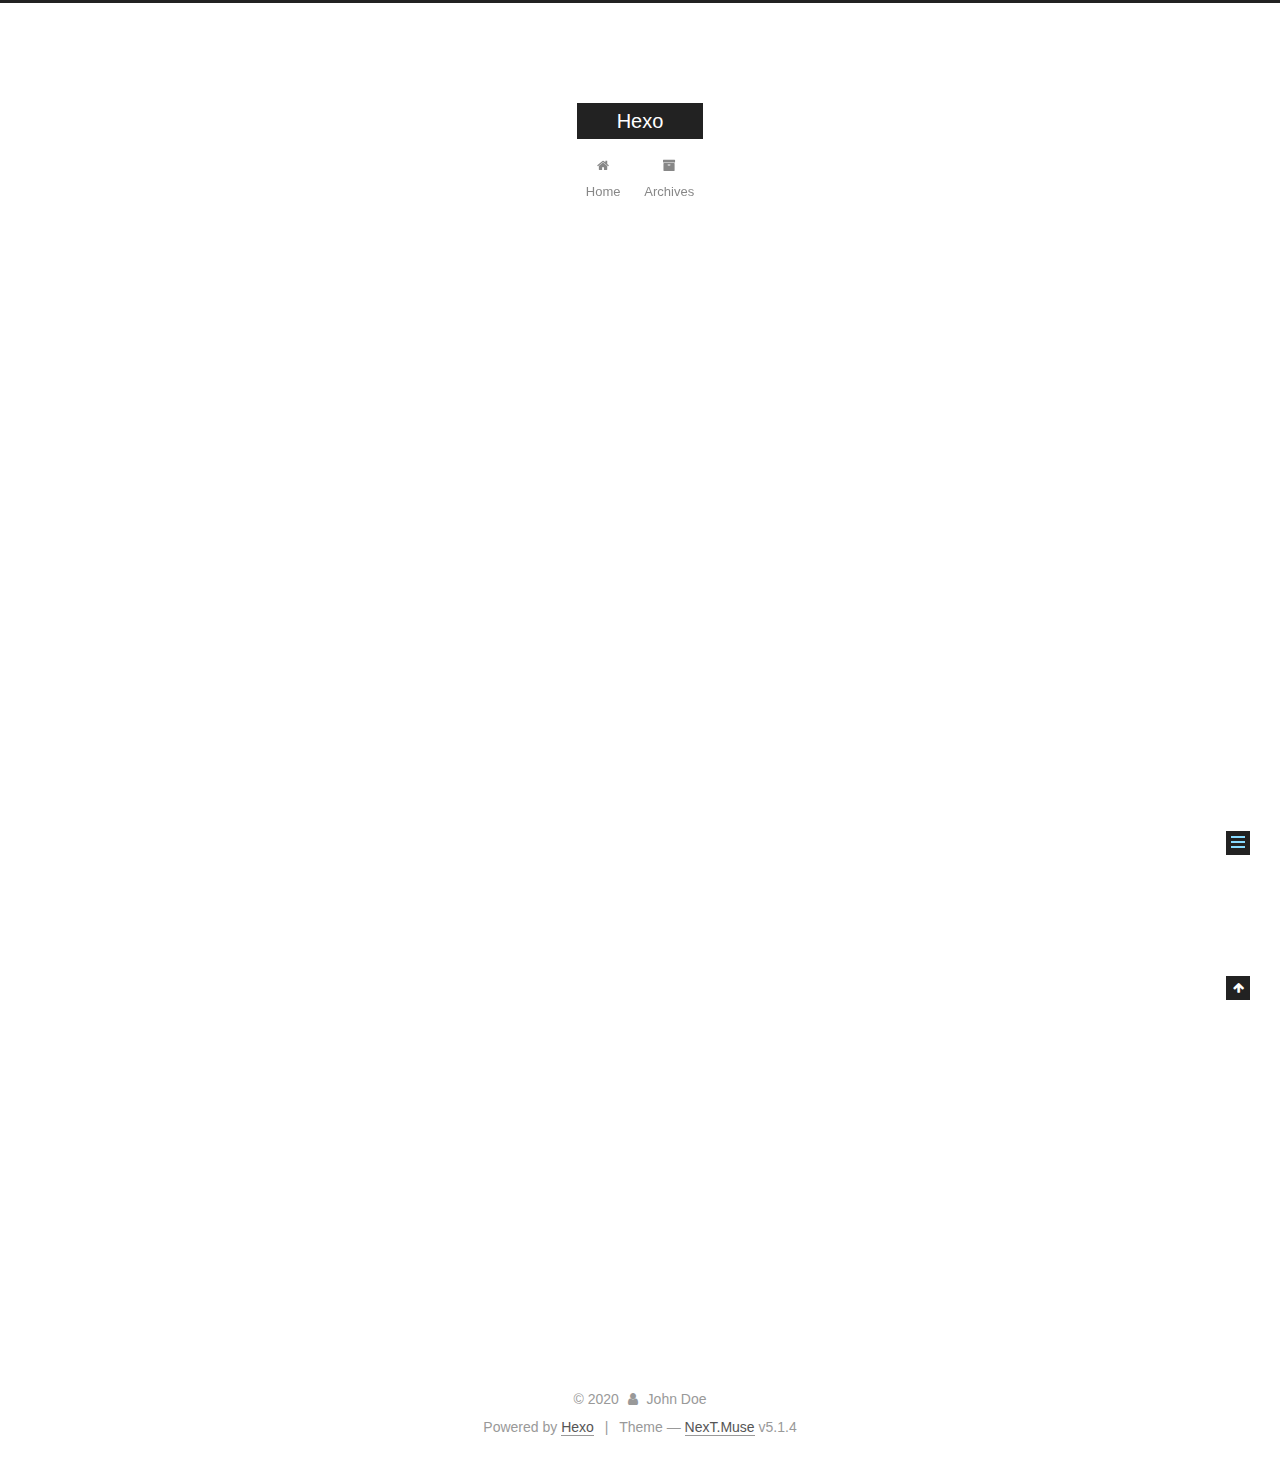
<file: 2020/03/08/hello-world/index.html>
<!DOCTYPE html>



  


<html class="theme-next muse use-motion" lang="en">
<head>
  <meta charset="UTF-8"/>
<meta http-equiv="X-UA-Compatible" content="IE=edge" />
<meta name="viewport" content="width=device-width, initial-scale=1, maximum-scale=1"/>
<meta name="theme-color" content="#222">









<meta http-equiv="Cache-Control" content="no-transform" />
<meta http-equiv="Cache-Control" content="no-siteapp" />
















  
  
  <link href="/lib/fancybox/source/jquery.fancybox.css?v=2.1.5" rel="stylesheet" type="text/css" />







<link href="/lib/font-awesome/css/font-awesome.min.css?v=4.6.2" rel="stylesheet" type="text/css" />

<link href="/css/main.css?v=5.1.4" rel="stylesheet" type="text/css" />


  <link rel="apple-touch-icon" sizes="180x180" href="/images/apple-touch-icon-next.png?v=5.1.4">


  <link rel="icon" type="image/png" sizes="32x32" href="/images/favicon-32x32-next.png?v=5.1.4">


  <link rel="icon" type="image/png" sizes="16x16" href="/images/favicon-16x16-next.png?v=5.1.4">


  <link rel="mask-icon" href="/images/logo.svg?v=5.1.4" color="#222">





  <meta name="keywords" content="Hexo, NexT" />










<meta name="description" content="Welcome to Hexo! This is your very first post. Check documentation for more info. If you get any problems when using Hexo, you can find the answer in troubleshooting or you can ask me on GitHub. Quick">
<meta property="og:type" content="article">
<meta property="og:title" content="Hello World">
<meta property="og:url" content="http://yoursite.com/2020/03/08/hello-world/index.html">
<meta property="og:site_name" content="Hexo">
<meta property="og:description" content="Welcome to Hexo! This is your very first post. Check documentation for more info. If you get any problems when using Hexo, you can find the answer in troubleshooting or you can ask me on GitHub. Quick">
<meta property="og:locale" content="en_US">
<meta property="article:published_time" content="2020-03-08T07:42:41.230Z">
<meta property="article:modified_time" content="2020-03-08T07:42:41.230Z">
<meta property="article:author" content="John Doe">
<meta name="twitter:card" content="summary">



<script type="text/javascript" id="hexo.configurations">
  var NexT = window.NexT || {};
  var CONFIG = {
    root: '/',
    scheme: 'Muse',
    version: '5.1.4',
    sidebar: {"position":"left","display":"post","offset":12,"b2t":false,"scrollpercent":false,"onmobile":false},
    fancybox: true,
    tabs: true,
    motion: {"enable":true,"async":false,"transition":{"post_block":"fadeIn","post_header":"slideDownIn","post_body":"slideDownIn","coll_header":"slideLeftIn","sidebar":"slideUpIn"}},
    duoshuo: {
      userId: '0',
      author: 'Author'
    },
    algolia: {
      applicationID: '',
      apiKey: '',
      indexName: '',
      hits: {"per_page":10},
      labels: {"input_placeholder":"Search for Posts","hits_empty":"We didn't find any results for the search: ${query}","hits_stats":"${hits} results found in ${time} ms"}
    }
  };
</script>



  <link rel="canonical" href="http://yoursite.com/2020/03/08/hello-world/"/>





  <title>Hello World | Hexo</title>
  








<meta name="generator" content="Hexo 4.2.0"></head>

<body itemscope itemtype="http://schema.org/WebPage" lang="en">

  
  
    
  

  <div class="container sidebar-position-left page-post-detail">
    <div class="headband"></div>

    <header id="header" class="header" itemscope itemtype="http://schema.org/WPHeader">
      <div class="header-inner"><div class="site-brand-wrapper">
  <div class="site-meta ">
    

    <div class="custom-logo-site-title">
      <a href="/"  class="brand" rel="start">
        <span class="logo-line-before"><i></i></span>
        <span class="site-title">Hexo</span>
        <span class="logo-line-after"><i></i></span>
      </a>
    </div>
      
        <p class="site-subtitle"></p>
      
  </div>

  <div class="site-nav-toggle">
    <button>
      <span class="btn-bar"></span>
      <span class="btn-bar"></span>
      <span class="btn-bar"></span>
    </button>
  </div>
</div>

<nav class="site-nav">
  

  
    <ul id="menu" class="menu">
      
        
        <li class="menu-item menu-item-home">
          <a href="/%20" rel="section">
            
              <i class="menu-item-icon fa fa-fw fa-home"></i> <br />
            
            Home
          </a>
        </li>
      
        
        <li class="menu-item menu-item-archives">
          <a href="/archives/%20" rel="section">
            
              <i class="menu-item-icon fa fa-fw fa-archive"></i> <br />
            
            Archives
          </a>
        </li>
      

      
    </ul>
  

  
</nav>



 </div>
    </header>

    <main id="main" class="main">
      <div class="main-inner">
        <div class="content-wrap">
          <div id="content" class="content">
            

  <div id="posts" class="posts-expand">
    

  

  
  
  

  <article class="post post-type-normal" itemscope itemtype="http://schema.org/Article">
  
  
  
  <div class="post-block">
    <link itemprop="mainEntityOfPage" href="http://yoursite.com/2020/03/08/hello-world/">

    <span hidden itemprop="author" itemscope itemtype="http://schema.org/Person">
      <meta itemprop="name" content="John Doe">
      <meta itemprop="description" content="">
      <meta itemprop="image" content="/images/avatar.gif">
    </span>

    <span hidden itemprop="publisher" itemscope itemtype="http://schema.org/Organization">
      <meta itemprop="name" content="Hexo">
    </span>

    
      <header class="post-header">

        
        
          <h1 class="post-title" itemprop="name headline">Hello World</h1>
        

        <div class="post-meta">
          <span class="post-time">
            
              <span class="post-meta-item-icon">
                <i class="fa fa-calendar-o"></i>
              </span>
              
                <span class="post-meta-item-text">Posted on</span>
              
              <time title="Post created" itemprop="dateCreated datePublished" datetime="2020-03-08T15:42:41+08:00">
                2020-03-08
              </time>
            

            

            
          </span>

          

          
            
          

          
          

          

          

          

        </div>
      </header>
    

    
    
    
    <div class="post-body" itemprop="articleBody">

      
      

      
        <p>Welcome to <a href="https://hexo.io/" target="_blank" rel="noopener">Hexo</a>! This is your very first post. Check <a href="https://hexo.io/docs/" target="_blank" rel="noopener">documentation</a> for more info. If you get any problems when using Hexo, you can find the answer in <a href="https://hexo.io/docs/troubleshooting.html" target="_blank" rel="noopener">troubleshooting</a> or you can ask me on <a href="https://github.com/hexojs/hexo/issues" target="_blank" rel="noopener">GitHub</a>.</p>
<h2 id="Quick-Start"><a href="#Quick-Start" class="headerlink" title="Quick Start"></a>Quick Start</h2><h3 id="Create-a-new-post"><a href="#Create-a-new-post" class="headerlink" title="Create a new post"></a>Create a new post</h3><figure class="highlight bash"><table><tr><td class="gutter"><pre><span class="line">1</span><br></pre></td><td class="code"><pre><span class="line">$ hexo new <span class="string">"My New Post"</span></span><br></pre></td></tr></table></figure>

<p>More info: <a href="https://hexo.io/docs/writing.html" target="_blank" rel="noopener">Writing</a></p>
<h3 id="Run-server"><a href="#Run-server" class="headerlink" title="Run server"></a>Run server</h3><figure class="highlight bash"><table><tr><td class="gutter"><pre><span class="line">1</span><br></pre></td><td class="code"><pre><span class="line">$ hexo server</span><br></pre></td></tr></table></figure>

<p>More info: <a href="https://hexo.io/docs/server.html" target="_blank" rel="noopener">Server</a></p>
<h3 id="Generate-static-files"><a href="#Generate-static-files" class="headerlink" title="Generate static files"></a>Generate static files</h3><figure class="highlight bash"><table><tr><td class="gutter"><pre><span class="line">1</span><br></pre></td><td class="code"><pre><span class="line">$ hexo generate</span><br></pre></td></tr></table></figure>

<p>More info: <a href="https://hexo.io/docs/generating.html" target="_blank" rel="noopener">Generating</a></p>
<h3 id="Deploy-to-remote-sites"><a href="#Deploy-to-remote-sites" class="headerlink" title="Deploy to remote sites"></a>Deploy to remote sites</h3><figure class="highlight bash"><table><tr><td class="gutter"><pre><span class="line">1</span><br></pre></td><td class="code"><pre><span class="line">$ hexo deploy</span><br></pre></td></tr></table></figure>

<p>More info: <a href="https://hexo.io/docs/one-command-deployment.html" target="_blank" rel="noopener">Deployment</a></p>

      
    </div>
    
    
    

    

    

    

    <footer class="post-footer">
      

      
      
      

      
        <div class="post-nav">
          <div class="post-nav-next post-nav-item">
            
          </div>

          <span class="post-nav-divider"></span>

          <div class="post-nav-prev post-nav-item">
            
              <a href="/2020/03/08/%E6%88%91%E7%9A%84%E7%AC%AC%E4%B8%80%E7%AF%87%E5%8D%9A%E5%AE%A2/" rel="prev" title="我的第一篇博客">
                我的第一篇博客 <i class="fa fa-chevron-right"></i>
              </a>
            
          </div>
        </div>
      

      
      
    </footer>
  </div>
  
  
  
  </article>



    <div class="post-spread">
      
    </div>
  </div>


          </div>
          


          

  



        </div>
        
          
  
  <div class="sidebar-toggle">
    <div class="sidebar-toggle-line-wrap">
      <span class="sidebar-toggle-line sidebar-toggle-line-first"></span>
      <span class="sidebar-toggle-line sidebar-toggle-line-middle"></span>
      <span class="sidebar-toggle-line sidebar-toggle-line-last"></span>
    </div>
  </div>

  <aside id="sidebar" class="sidebar">
    
    <div class="sidebar-inner">

      

      
        <ul class="sidebar-nav motion-element">
          <li class="sidebar-nav-toc sidebar-nav-active" data-target="post-toc-wrap">
            Table of Contents
          </li>
          <li class="sidebar-nav-overview" data-target="site-overview-wrap">
            Overview
          </li>
        </ul>
      

      <section class="site-overview-wrap sidebar-panel">
        <div class="site-overview">
          <div class="site-author motion-element" itemprop="author" itemscope itemtype="http://schema.org/Person">
            
              <p class="site-author-name" itemprop="name">John Doe</p>
              <p class="site-description motion-element" itemprop="description"></p>
          </div>

          <nav class="site-state motion-element">

            
              <div class="site-state-item site-state-posts">
              
                <a href="/archives/%20%7C%7C%20archive">
              
                  <span class="site-state-item-count">2</span>
                  <span class="site-state-item-name">posts</span>
                </a>
              </div>
            

            

            

          </nav>

          

          

          
          

          
          

          

        </div>
      </section>

      
      <!--noindex-->
        <section class="post-toc-wrap motion-element sidebar-panel sidebar-panel-active">
          <div class="post-toc">

            
              
            

            
              <div class="post-toc-content"><ol class="nav"><li class="nav-item nav-level-2"><a class="nav-link" href="#Quick-Start"><span class="nav-number">1.</span> <span class="nav-text">Quick Start</span></a><ol class="nav-child"><li class="nav-item nav-level-3"><a class="nav-link" href="#Create-a-new-post"><span class="nav-number">1.1.</span> <span class="nav-text">Create a new post</span></a></li><li class="nav-item nav-level-3"><a class="nav-link" href="#Run-server"><span class="nav-number">1.2.</span> <span class="nav-text">Run server</span></a></li><li class="nav-item nav-level-3"><a class="nav-link" href="#Generate-static-files"><span class="nav-number">1.3.</span> <span class="nav-text">Generate static files</span></a></li><li class="nav-item nav-level-3"><a class="nav-link" href="#Deploy-to-remote-sites"><span class="nav-number">1.4.</span> <span class="nav-text">Deploy to remote sites</span></a></li></ol></li></ol></div>
            

          </div>
        </section>
      <!--/noindex-->
      

      

    </div>
  </aside>


        
      </div>
    </main>

    <footer id="footer" class="footer">
      <div class="footer-inner">
        <div class="copyright">&copy; <span itemprop="copyrightYear">2020</span>
  <span class="with-love">
    <i class="fa fa-user"></i>
  </span>
  <span class="author" itemprop="copyrightHolder">John Doe</span>

  
</div>


  <div class="powered-by">Powered by <a class="theme-link" target="_blank" href="https://hexo.io">Hexo</a></div>



  <span class="post-meta-divider">|</span>



  <div class="theme-info">Theme &mdash; <a class="theme-link" target="_blank" href="https://github.com/iissnan/hexo-theme-next">NexT.Muse</a> v5.1.4</div>




        







        
      </div>
    </footer>

    
      <div class="back-to-top">
        <i class="fa fa-arrow-up"></i>
        
      </div>
    

    

  </div>

  

<script type="text/javascript">
  if (Object.prototype.toString.call(window.Promise) !== '[object Function]') {
    window.Promise = null;
  }
</script>









  












  
  
    <script type="text/javascript" src="/lib/jquery/index.js?v=2.1.3"></script>
  

  
  
    <script type="text/javascript" src="/lib/fastclick/lib/fastclick.min.js?v=1.0.6"></script>
  

  
  
    <script type="text/javascript" src="/lib/jquery_lazyload/jquery.lazyload.js?v=1.9.7"></script>
  

  
  
    <script type="text/javascript" src="/lib/velocity/velocity.min.js?v=1.2.1"></script>
  

  
  
    <script type="text/javascript" src="/lib/velocity/velocity.ui.min.js?v=1.2.1"></script>
  

  
  
    <script type="text/javascript" src="/lib/fancybox/source/jquery.fancybox.pack.js?v=2.1.5"></script>
  


  


  <script type="text/javascript" src="/js/src/utils.js?v=5.1.4"></script>

  <script type="text/javascript" src="/js/src/motion.js?v=5.1.4"></script>



  
  

  
  <script type="text/javascript" src="/js/src/scrollspy.js?v=5.1.4"></script>
<script type="text/javascript" src="/js/src/post-details.js?v=5.1.4"></script>



  


  <script type="text/javascript" src="/js/src/bootstrap.js?v=5.1.4"></script>



  


  




	





  





  












  





  

  

  

  
  

  

  

  

</body>
</html>
</file>
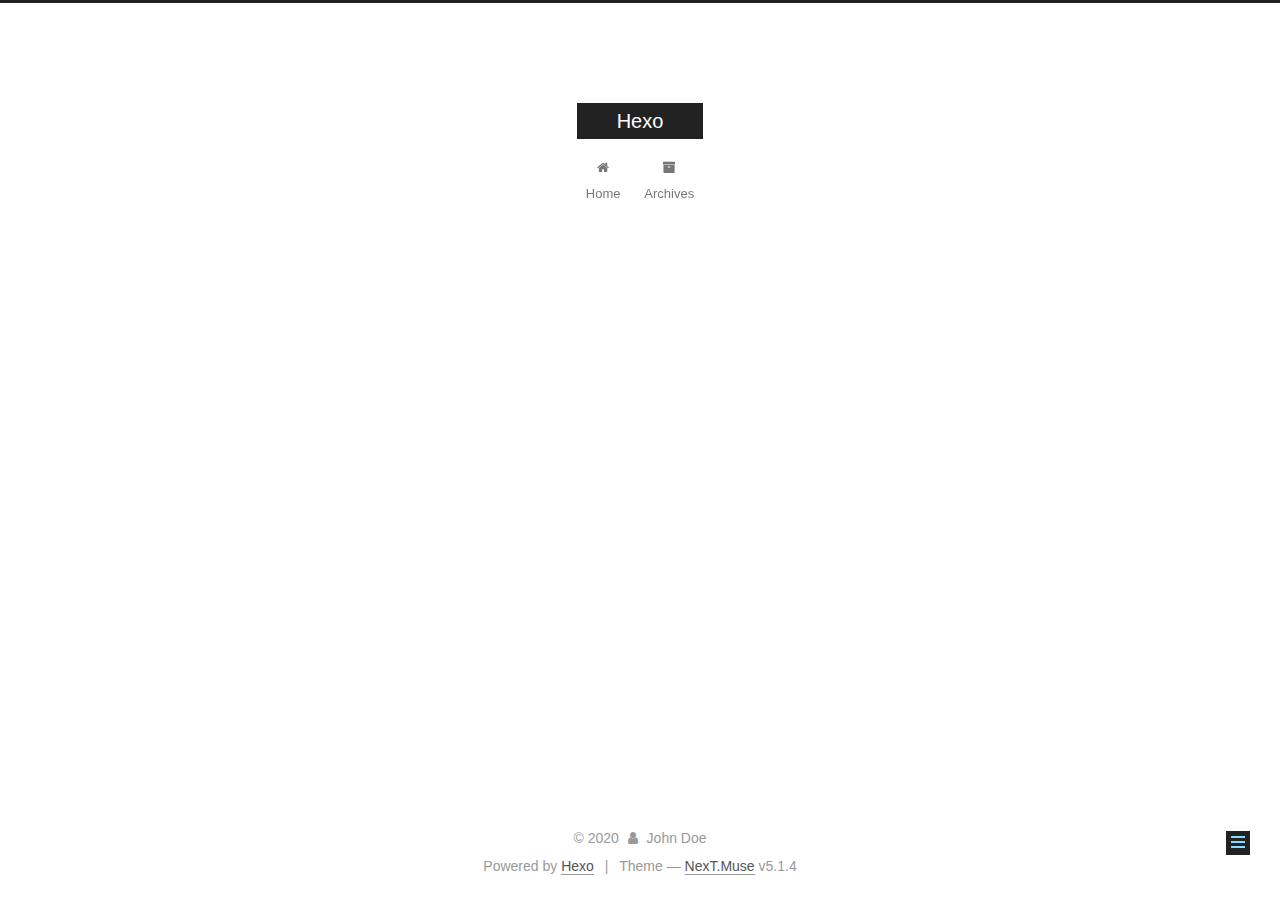
<file: 2020/03/08/我的第一篇博客/index.html>
<!DOCTYPE html>



  


<html class="theme-next muse use-motion" lang="en">
<head>
  <meta charset="UTF-8"/>
<meta http-equiv="X-UA-Compatible" content="IE=edge" />
<meta name="viewport" content="width=device-width, initial-scale=1, maximum-scale=1"/>
<meta name="theme-color" content="#222">









<meta http-equiv="Cache-Control" content="no-transform" />
<meta http-equiv="Cache-Control" content="no-siteapp" />
















  
  
  <link href="/lib/fancybox/source/jquery.fancybox.css?v=2.1.5" rel="stylesheet" type="text/css" />







<link href="/lib/font-awesome/css/font-awesome.min.css?v=4.6.2" rel="stylesheet" type="text/css" />

<link href="/css/main.css?v=5.1.4" rel="stylesheet" type="text/css" />


  <link rel="apple-touch-icon" sizes="180x180" href="/images/apple-touch-icon-next.png?v=5.1.4">


  <link rel="icon" type="image/png" sizes="32x32" href="/images/favicon-32x32-next.png?v=5.1.4">


  <link rel="icon" type="image/png" sizes="16x16" href="/images/favicon-16x16-next.png?v=5.1.4">


  <link rel="mask-icon" href="/images/logo.svg?v=5.1.4" color="#222">





  <meta name="keywords" content="Hexo, NexT" />










<meta property="og:type" content="article">
<meta property="og:title" content="我的第一篇博客">
<meta property="og:url" content="http://yoursite.com/2020/03/08/%E6%88%91%E7%9A%84%E7%AC%AC%E4%B8%80%E7%AF%87%E5%8D%9A%E5%AE%A2/index.html">
<meta property="og:site_name" content="Hexo">
<meta property="og:locale" content="en_US">
<meta property="article:published_time" content="2020-03-08T09:38:39.000Z">
<meta property="article:modified_time" content="2020-03-08T09:38:39.415Z">
<meta property="article:author" content="John Doe">
<meta name="twitter:card" content="summary">



<script type="text/javascript" id="hexo.configurations">
  var NexT = window.NexT || {};
  var CONFIG = {
    root: '/',
    scheme: 'Muse',
    version: '5.1.4',
    sidebar: {"position":"left","display":"post","offset":12,"b2t":false,"scrollpercent":false,"onmobile":false},
    fancybox: true,
    tabs: true,
    motion: {"enable":true,"async":false,"transition":{"post_block":"fadeIn","post_header":"slideDownIn","post_body":"slideDownIn","coll_header":"slideLeftIn","sidebar":"slideUpIn"}},
    duoshuo: {
      userId: '0',
      author: 'Author'
    },
    algolia: {
      applicationID: '',
      apiKey: '',
      indexName: '',
      hits: {"per_page":10},
      labels: {"input_placeholder":"Search for Posts","hits_empty":"We didn't find any results for the search: ${query}","hits_stats":"${hits} results found in ${time} ms"}
    }
  };
</script>



  <link rel="canonical" href="http://yoursite.com/2020/03/08/我的第一篇博客/"/>





  <title>我的第一篇博客 | Hexo</title>
  








<meta name="generator" content="Hexo 4.2.0"></head>

<body itemscope itemtype="http://schema.org/WebPage" lang="en">

  
  
    
  

  <div class="container sidebar-position-left page-post-detail">
    <div class="headband"></div>

    <header id="header" class="header" itemscope itemtype="http://schema.org/WPHeader">
      <div class="header-inner"><div class="site-brand-wrapper">
  <div class="site-meta ">
    

    <div class="custom-logo-site-title">
      <a href="/"  class="brand" rel="start">
        <span class="logo-line-before"><i></i></span>
        <span class="site-title">Hexo</span>
        <span class="logo-line-after"><i></i></span>
      </a>
    </div>
      
        <p class="site-subtitle"></p>
      
  </div>

  <div class="site-nav-toggle">
    <button>
      <span class="btn-bar"></span>
      <span class="btn-bar"></span>
      <span class="btn-bar"></span>
    </button>
  </div>
</div>

<nav class="site-nav">
  

  
    <ul id="menu" class="menu">
      
        
        <li class="menu-item menu-item-home">
          <a href="/%20" rel="section">
            
              <i class="menu-item-icon fa fa-fw fa-home"></i> <br />
            
            Home
          </a>
        </li>
      
        
        <li class="menu-item menu-item-archives">
          <a href="/archives/%20" rel="section">
            
              <i class="menu-item-icon fa fa-fw fa-archive"></i> <br />
            
            Archives
          </a>
        </li>
      

      
    </ul>
  

  
</nav>



 </div>
    </header>

    <main id="main" class="main">
      <div class="main-inner">
        <div class="content-wrap">
          <div id="content" class="content">
            

  <div id="posts" class="posts-expand">
    

  

  
  
  

  <article class="post post-type-normal" itemscope itemtype="http://schema.org/Article">
  
  
  
  <div class="post-block">
    <link itemprop="mainEntityOfPage" href="http://yoursite.com/2020/03/08/%E6%88%91%E7%9A%84%E7%AC%AC%E4%B8%80%E7%AF%87%E5%8D%9A%E5%AE%A2/">

    <span hidden itemprop="author" itemscope itemtype="http://schema.org/Person">
      <meta itemprop="name" content="John Doe">
      <meta itemprop="description" content="">
      <meta itemprop="image" content="/images/avatar.gif">
    </span>

    <span hidden itemprop="publisher" itemscope itemtype="http://schema.org/Organization">
      <meta itemprop="name" content="Hexo">
    </span>

    
      <header class="post-header">

        
        
          <h1 class="post-title" itemprop="name headline">我的第一篇博客</h1>
        

        <div class="post-meta">
          <span class="post-time">
            
              <span class="post-meta-item-icon">
                <i class="fa fa-calendar-o"></i>
              </span>
              
                <span class="post-meta-item-text">Posted on</span>
              
              <time title="Post created" itemprop="dateCreated datePublished" datetime="2020-03-08T17:38:39+08:00">
                2020-03-08
              </time>
            

            

            
          </span>

          

          
            
          

          
          

          

          

          

        </div>
      </header>
    

    
    
    
    <div class="post-body" itemprop="articleBody">

      
      

      
        
      
    </div>
    
    
    

    

    

    

    <footer class="post-footer">
      

      
      
      

      
        <div class="post-nav">
          <div class="post-nav-next post-nav-item">
            
              <a href="/2020/03/08/hello-world/" rel="next" title="Hello World">
                <i class="fa fa-chevron-left"></i> Hello World
              </a>
            
          </div>

          <span class="post-nav-divider"></span>

          <div class="post-nav-prev post-nav-item">
            
          </div>
        </div>
      

      
      
    </footer>
  </div>
  
  
  
  </article>



    <div class="post-spread">
      
    </div>
  </div>


          </div>
          


          

  



        </div>
        
          
  
  <div class="sidebar-toggle">
    <div class="sidebar-toggle-line-wrap">
      <span class="sidebar-toggle-line sidebar-toggle-line-first"></span>
      <span class="sidebar-toggle-line sidebar-toggle-line-middle"></span>
      <span class="sidebar-toggle-line sidebar-toggle-line-last"></span>
    </div>
  </div>

  <aside id="sidebar" class="sidebar">
    
    <div class="sidebar-inner">

      

      

      <section class="site-overview-wrap sidebar-panel sidebar-panel-active">
        <div class="site-overview">
          <div class="site-author motion-element" itemprop="author" itemscope itemtype="http://schema.org/Person">
            
              <p class="site-author-name" itemprop="name">John Doe</p>
              <p class="site-description motion-element" itemprop="description"></p>
          </div>

          <nav class="site-state motion-element">

            
              <div class="site-state-item site-state-posts">
              
                <a href="/archives/%20%7C%7C%20archive">
              
                  <span class="site-state-item-count">2</span>
                  <span class="site-state-item-name">posts</span>
                </a>
              </div>
            

            

            

          </nav>

          

          

          
          

          
          

          

        </div>
      </section>

      

      

    </div>
  </aside>


        
      </div>
    </main>

    <footer id="footer" class="footer">
      <div class="footer-inner">
        <div class="copyright">&copy; <span itemprop="copyrightYear">2020</span>
  <span class="with-love">
    <i class="fa fa-user"></i>
  </span>
  <span class="author" itemprop="copyrightHolder">John Doe</span>

  
</div>


  <div class="powered-by">Powered by <a class="theme-link" target="_blank" href="https://hexo.io">Hexo</a></div>



  <span class="post-meta-divider">|</span>



  <div class="theme-info">Theme &mdash; <a class="theme-link" target="_blank" href="https://github.com/iissnan/hexo-theme-next">NexT.Muse</a> v5.1.4</div>




        







        
      </div>
    </footer>

    
      <div class="back-to-top">
        <i class="fa fa-arrow-up"></i>
        
      </div>
    

    

  </div>

  

<script type="text/javascript">
  if (Object.prototype.toString.call(window.Promise) !== '[object Function]') {
    window.Promise = null;
  }
</script>









  












  
  
    <script type="text/javascript" src="/lib/jquery/index.js?v=2.1.3"></script>
  

  
  
    <script type="text/javascript" src="/lib/fastclick/lib/fastclick.min.js?v=1.0.6"></script>
  

  
  
    <script type="text/javascript" src="/lib/jquery_lazyload/jquery.lazyload.js?v=1.9.7"></script>
  

  
  
    <script type="text/javascript" src="/lib/velocity/velocity.min.js?v=1.2.1"></script>
  

  
  
    <script type="text/javascript" src="/lib/velocity/velocity.ui.min.js?v=1.2.1"></script>
  

  
  
    <script type="text/javascript" src="/lib/fancybox/source/jquery.fancybox.pack.js?v=2.1.5"></script>
  


  


  <script type="text/javascript" src="/js/src/utils.js?v=5.1.4"></script>

  <script type="text/javascript" src="/js/src/motion.js?v=5.1.4"></script>



  
  

  
  <script type="text/javascript" src="/js/src/scrollspy.js?v=5.1.4"></script>
<script type="text/javascript" src="/js/src/post-details.js?v=5.1.4"></script>



  


  <script type="text/javascript" src="/js/src/bootstrap.js?v=5.1.4"></script>



  


  




	





  





  












  





  

  

  

  
  

  

  

  

</body>
</html>
</file>
<file: css/main.css>
/* normalize.css v3.0.2 | MIT License | git.io/normalize */
html {
  font-family: sans-serif; /* 1 */
  -ms-text-size-adjust: 100%; /* 2 */
  -webkit-text-size-adjust: 100%; /* 2 */
}
body {
  margin: 0;
}
article,
aside,
details,
figcaption,
figure,
footer,
header,
hgroup,
main,
menu,
nav,
section,
summary {
  display: block;
}
audio,
canvas,
progress,
video {
  display: inline-block; /* 1 */
  vertical-align: baseline; /* 2 */
}
audio:not([controls]) {
  display: none;
  height: 0;
}
[hidden],
template {
  display: none;
}
a {
  background-color: transparent;
}
a:active,
a:hover {
  outline: 0;
}
abbr[title] {
  border-bottom: 1px dotted;
}
b,
strong {
  font-weight: bold;
}
dfn {
  font-style: italic;
}
h1 {
  font-size: 2em;
  margin: 0.67em 0;
}
mark {
  background: #ff0;
  color: #000;
}
small {
  font-size: 80%;
}
sub,
sup {
  font-size: 75%;
  line-height: 0;
  position: relative;
  vertical-align: baseline;
}
sup {
  top: -0.5em;
}
sub {
  bottom: -0.25em;
}
img {
  border: 0;
}
svg:not(:root) {
  overflow: hidden;
}
figure {
  margin: 1em 40px;
}
hr {
  -moz-box-sizing: content-box;
  box-sizing: content-box;
  height: 0;
}
pre {
  overflow: auto;
}
code,
kbd,
pre,
samp {
  font-family: monospace, monospace;
  font-size: 1em;
}
button,
input,
optgroup,
select,
textarea {
  color: inherit; /* 1 */
  font: inherit; /* 2 */
  margin: 0; /* 3 */
}
button {
  overflow: visible;
}
button,
select {
  text-transform: none;
}
button,
html input[type="button"],
input[type="reset"],
input[type="submit"] {
  -webkit-appearance: button; /* 2 */
  cursor: pointer; /* 3 */
}
button[disabled],
html input[disabled] {
  cursor: default;
}
button::-moz-focus-inner,
input::-moz-focus-inner {
  border: 0;
  padding: 0;
}
input {
  line-height: normal;
}
input[type="checkbox"],
input[type="radio"] {
  box-sizing: border-box; /* 1 */
  padding: 0; /* 2 */
}
input[type="number"]::-webkit-inner-spin-button,
input[type="number"]::-webkit-outer-spin-button {
  height: auto;
}
input[type="search"] {
  -webkit-appearance: textfield; /* 1 */
  -moz-box-sizing: content-box;
  -webkit-box-sizing: content-box; /* 2 */
  box-sizing: content-box;
}
input[type="search"]::-webkit-search-cancel-button,
input[type="search"]::-webkit-search-decoration {
  -webkit-appearance: none;
}
fieldset {
  border: 1px solid #c0c0c0;
  margin: 0 2px;
  padding: 0.35em 0.625em 0.75em;
}
legend {
  border: 0; /* 1 */
  padding: 0; /* 2 */
}
textarea {
  overflow: auto;
}
optgroup {
  font-weight: bold;
}
table {
  border-collapse: collapse;
  border-spacing: 0;
}
td,
th {
  padding: 0;
}
::selection {
  background: #262a30;
  color: #fff;
}
body {
  position: relative;
  font-family: 'Lato', "PingFang SC", "Microsoft YaHei", sans-serif;
  font-size: 14px;
  line-height: 2;
  color: #555;
  background: #fff;
}
@media (max-width: 767px) {
  body {
    padding-right: 0 !important;
  }
}
@media (min-width: 768px) and (max-width: 991px) {
  body {
    padding-right: 0 !important;
  }
}
@media (min-width: 1600px) {
  body {
    font-size: 16px;
  }
}
h1,
h2,
h3,
h4,
h5,
h6 {
  margin: 0;
  padding: 0;
  font-weight: bold;
  line-height: 1.5;
  font-family: 'Lato', "PingFang SC", "Microsoft YaHei", sans-serif;
}
h2,
h3,
h4,
h5,
h6 {
  margin: 20px 0 15px;
}
h1 {
  font-size: 22px;
}
@media (max-width: 767px) {
  h1 {
    font-size: 18px;
  }
}
h2 {
  font-size: 20px;
}
@media (max-width: 767px) {
  h2 {
    font-size: 16px;
  }
}
h3 {
  font-size: 18px;
}
@media (max-width: 767px) {
  h3 {
    font-size: 14px;
  }
}
h4 {
  font-size: 16px;
}
@media (max-width: 767px) {
  h4 {
    font-size: 12px;
  }
}
h5 {
  font-size: 14px;
}
@media (max-width: 767px) {
  h5 {
    font-size: 10px;
  }
}
h6 {
  font-size: 12px;
}
@media (max-width: 767px) {
  h6 {
    font-size: 8px;
  }
}
p {
  margin: 0 0 20px 0;
}
a {
  color: #555;
  text-decoration: none;
  outline: none;
  border-bottom: 1px solid #999;
  word-wrap: break-word;
}
a:hover {
  color: #222;
  border-bottom-color: #222;
}
blockquote {
  margin: 0;
  padding: 0;
}
img {
  display: block;
  margin: auto;
  max-width: 100%;
  height: auto;
}
hr {
  margin: 40px 0;
  height: 3px;
  border: none;
  background-color: #ddd;
  background-image: repeating-linear-gradient(-45deg, #fff, #fff 4px, transparent 4px, transparent 8px);
}
blockquote {
  padding: 0 15px;
  color: #666;
  border-left: 4px solid #ddd;
}
blockquote cite::before {
  content: "-";
  padding: 0 5px;
}
dt {
  font-weight: 700;
}
dd {
  margin: 0;
  padding: 0;
}
kbd {
  border: 1px solid #ccc;
  border-radius: 0.2em;
  box-shadow: 0.1em 0.1em 0.2em rgba(0,0,0,0.1);
  background-color: #f9f9f9;
  font-family: inherit;
  background-image: -webkit-linear-gradient(top, #eee, #fff, #eee);
  padding: 0.1em 0.3em;
  white-space: nowrap;
}
.text-left {
  text-align: left;
}
.text-center {
  text-align: center;
}
.text-right {
  text-align: right;
}
.text-justify {
  text-align: justify;
}
.text-nowrap {
  white-space: nowrap;
}
.text-lowercase {
  text-transform: lowercase;
}
.text-uppercase {
  text-transform: uppercase;
}
.text-capitalize {
  text-transform: capitalize;
}
.center-block {
  display: block;
  margin-left: auto;
  margin-right: auto;
}
.clearfix:before,
.clearfix:after {
  content: " ";
  display: table;
}
.clearfix:after {
  clear: both;
}
.pullquote {
  width: 45%;
}
.pullquote.left {
  float: left;
  margin-left: 5px;
  margin-right: 10px;
}
.pullquote.right {
  float: right;
  margin-left: 10px;
  margin-right: 5px;
}
.affix.affix.affix {
  position: fixed;
}
.translation {
  margin-top: -20px;
  font-size: 14px;
  color: #999;
}
.scrollbar-measure {
  width: 100px;
  height: 100px;
  overflow: scroll;
  position: absolute;
  top: -9999px;
}
.use-motion .motion-element {
  opacity: 0;
}
table {
  margin: 20px 0;
  width: 100%;
  border-collapse: collapse;
  border-spacing: 0;
  border: 1px solid #ddd;
  font-size: 14px;
  table-layout: fixed;
  word-wrap: break-all;
}
table>tbody>tr:nth-of-type(odd) {
  background-color: #f9f9f9;
}
table>tbody>tr:hover {
  background-color: #f5f5f5;
}
caption,
th,
td {
  padding: 8px;
  text-align: left;
  vertical-align: middle;
  font-weight: normal;
}
th,
td {
  border-bottom: 3px solid #ddd;
  border-right: 1px solid #eee;
}
th {
  padding-bottom: 10px;
  font-weight: 700;
}
td {
  border-bottom-width: 1px;
}
html,
body {
  height: 100%;
}
.container {
  position: relative;
  min-height: 100%;
}
.header-inner {
  margin: 0 auto;
  padding: 100px 0 70px;
  width: 700px;
}
@media (min-width: 1600px) {
  .container .header-inner {
    width: 900px;
  }
}
.main {
  padding-bottom: 150px;
}
.main-inner {
  margin: 0 auto;
  width: 700px;
}
@media (min-width: 1600px) {
  .container .main-inner {
    width: 900px;
  }
}
.footer {
  position: absolute;
  left: 0;
  bottom: 0;
  width: 100%;
  min-height: 50px;
}
.footer-inner {
  box-sizing: border-box;
  margin: 20px auto;
  width: 700px;
}
@media (min-width: 1600px) {
  .container .footer-inner {
    width: 900px;
  }
}
pre,
.highlight {
  overflow: auto;
  margin: 20px 0;
  padding: 0;
  font-size: 13px;
  color: #4d4d4c;
  background: #f7f7f7;
  line-height: 1.6;
}
pre,
code {
  font-family: consolas, Menlo, "PingFang SC", "Microsoft YaHei", monospace;
}
code {
  padding: 2px 4px;
  word-wrap: break-word;
  color: #555;
  background: #eee;
  border-radius: 3px;
  font-size: 13px;
}
pre {
  padding: 10px;
}
pre code {
  padding: 0;
  color: #4d4d4c;
  background: none;
  text-shadow: none;
}
.highlight {
  border-radius: 1px;
}
.highlight pre {
  border: none;
  margin: 0;
  padding: 10px 0;
}
.highlight table {
  margin: 0;
  width: auto;
  border: none;
}
.highlight td {
  border: none;
  padding: 0;
}
.highlight figcaption {
  font-size: 1em;
  color: #4d4d4c;
  line-height: 1em;
  margin-bottom: 1em;
}
.highlight figcaption:before,
.highlight figcaption:after {
  content: " ";
  display: table;
}
.highlight figcaption:after {
  clear: both;
}
.highlight figcaption a {
  float: right;
  color: #4d4d4c;
}
.highlight figcaption a:hover {
  border-bottom-color: #4d4d4c;
}
.highlight .gutter pre {
  padding-left: 10px;
  padding-right: 10px;
  color: #869194;
  text-align: right;
  background-color: #eff2f3;
}
.highlight .code pre {
  width: 100%;
  padding-left: 10px;
  padding-right: 10px;
  background-color: #f7f7f7;
}
.highlight .line {
  height: 20px;
}
.gutter {
  -webkit-user-select: none;
  -moz-user-select: none;
  -ms-user-select: none;
  user-select: none;
}
.gist table {
  width: auto;
}
.gist table td {
  border: none;
}
pre .deletion {
  background: #fdd;
}
pre .addition {
  background: #dfd;
}
pre .meta {
  color: #8959a8;
}
pre .comment {
  color: #8e908c;
}
pre .variable,
pre .attribute,
pre .tag,
pre .regexp,
pre .ruby .constant,
pre .xml .tag .title,
pre .xml .pi,
pre .xml .doctype,
pre .html .doctype,
pre .css .id,
pre .css .class,
pre .css .pseudo {
  color: #c82829;
}
pre .number,
pre .preprocessor,
pre .built_in,
pre .literal,
pre .params,
pre .constant,
pre .command {
  color: #f5871f;
}
pre .ruby .class .title,
pre .css .rules .attribute,
pre .string,
pre .value,
pre .inheritance,
pre .header,
pre .ruby .symbol,
pre .xml .cdata,
pre .special,
pre .number,
pre .formula {
  color: #718c00;
}
pre .title,
pre .css .hexcolor {
  color: #3e999f;
}
pre .function,
pre .python .decorator,
pre .python .title,
pre .ruby .function .title,
pre .ruby .title .keyword,
pre .perl .sub,
pre .javascript .title,
pre .coffeescript .title {
  color: #4271ae;
}
pre .keyword,
pre .javascript .function {
  color: #8959a8;
}
.full-image.full-image.full-image.full-image {
  border: none;
  max-width: 100%;
  width: auto;
  margin: 20px auto 25px;
}
@media (min-width: 992px) {
  .full-image.full-image.full-image.full-image {
    max-width: none;
    width: 110%;
    margin: 25px -5%;
  }
}
.blockquote-center,
.page-home .post-type-quote blockquote,
.page-post-detail .post-type-quote blockquote {
  position: relative;
  margin: 40px 0;
  padding: 0;
  border-left: none;
  text-align: center;
}
.blockquote-center::before,
.page-home .post-type-quote blockquote::before,
.page-post-detail .post-type-quote blockquote::before,
.blockquote-center::after,
.page-home .post-type-quote blockquote::after,
.page-post-detail .post-type-quote blockquote::after {
  position: absolute;
  content: ' ';
  display: block;
  width: 100%;
  height: 24px;
  opacity: 0.2;
  background-repeat: no-repeat;
  background-position: 0 -6px;
  background-size: 22px 22px;
}
.blockquote-center::before,
.page-home .post-type-quote blockquote::before,
.page-post-detail .post-type-quote blockquote::before {
  top: -20px;
  background-image: url("../images/quote-l.svg");
  border-top: 1px solid #ccc;
}
.blockquote-center::after,
.page-home .post-type-quote blockquote::after,
.page-post-detail .post-type-quote blockquote::after {
  bottom: -20px;
  background-image: url("../images/quote-r.svg");
  border-bottom: 1px solid #ccc;
  background-position: 100% 8px;
}
.blockquote-center p,
.page-home .post-type-quote blockquote p,
.page-post-detail .post-type-quote blockquote p,
.blockquote-center div,
.page-home .post-type-quote blockquote div,
.page-post-detail .post-type-quote blockquote div {
  text-align: center;
}
.post .post-body .group-picture img {
  box-sizing: border-box;
  padding: 0 3px;
  border: none;
}
.post .group-picture-row {
  overflow: hidden;
  margin-top: 6px;
}
.post .group-picture-row:first-child {
  margin-top: 0;
}
.post .group-picture-column {
  float: left;
}
.page-post-detail .post-body .group-picture-column {
  float: none;
  margin-top: 10px;
  width: auto !important;
}
.page-post-detail .post-body .group-picture-column img {
  margin: 0 auto;
}
.page-archive .group-picture-container {
  overflow: hidden;
}
.page-archive .group-picture-row {
  float: left;
}
.page-archive .group-picture-row:first-child {
  margin-top: 6px;
}
.page-archive .group-picture-column {
  max-width: 150px;
  max-height: 150px;
}
.post-body .note {
  position: relative;
  padding: 15px;
  margin-bottom: 20px;
  border: 1px solid #eee;
  border-left-width: 5px;
  border-radius: 3px;
}
.post-body .note h2,
.post-body .note h3,
.post-body .note h4,
.post-body .note h5,
.post-body .note h6 {
  margin-top: 0;
  margin-bottom: 0;
  border-bottom: initial;
  padding-top: 0 !important;
}
.post-body .note p:first-child,
.post-body .note ul:first-child,
.post-body .note ol:first-child,
.post-body .note table:first-child,
.post-body .note pre:first-child,
.post-body .note blockquote:first-child {
  margin-top: 0;
}
.post-body .note p:last-child,
.post-body .note ul:last-child,
.post-body .note ol:last-child,
.post-body .note table:last-child,
.post-body .note pre:last-child,
.post-body .note blockquote:last-child {
  margin-bottom: 0;
}
.post-body .note.default {
  border-left-color: #777;
}
.post-body .note.default h2,
.post-body .note.default h3,
.post-body .note.default h4,
.post-body .note.default h5,
.post-body .note.default h6 {
  color: #777;
}
.post-body .note.primary {
  border-left-color: #6f42c1;
}
.post-body .note.primary h2,
.post-body .note.primary h3,
.post-body .note.primary h4,
.post-body .note.primary h5,
.post-body .note.primary h6 {
  color: #6f42c1;
}
.post-body .note.info {
  border-left-color: #428bca;
}
.post-body .note.info h2,
.post-body .note.info h3,
.post-body .note.info h4,
.post-body .note.info h5,
.post-body .note.info h6 {
  color: #428bca;
}
.post-body .note.success {
  border-left-color: #5cb85c;
}
.post-body .note.success h2,
.post-body .note.success h3,
.post-body .note.success h4,
.post-body .note.success h5,
.post-body .note.success h6 {
  color: #5cb85c;
}
.post-body .note.warning {
  border-left-color: #f0ad4e;
}
.post-body .note.warning h2,
.post-body .note.warning h3,
.post-body .note.warning h4,
.post-body .note.warning h5,
.post-body .note.warning h6 {
  color: #f0ad4e;
}
.post-body .note.danger {
  border-left-color: #d9534f;
}
.post-body .note.danger h2,
.post-body .note.danger h3,
.post-body .note.danger h4,
.post-body .note.danger h5,
.post-body .note.danger h6 {
  color: #d9534f;
}
.post-body .label {
  display: inline;
  padding: 0 2px;
  white-space: nowrap;
}
.post-body .label.default {
  background-color: #f0f0f0;
}
.post-body .label.primary {
  background-color: #efe6f7;
}
.post-body .label.info {
  background-color: #e5f2f8;
}
.post-body .label.success {
  background-color: #e7f4e9;
}
.post-body .label.warning {
  background-color: #fcf6e1;
}
.post-body .label.danger {
  background-color: #fae8eb;
}
.post-body .tabs {
  position: relative;
  display: block;
  margin-bottom: 20px;
  padding-top: 10px;
}
.post-body .tabs ul.nav-tabs {
  margin: 0;
  padding: 0;
  display: flex;
  margin-bottom: -1px;
}
@media (max-width: 413px) {
  .post-body .tabs ul.nav-tabs {
    display: block;
    margin-bottom: 5px;
  }
}
.post-body .tabs ul.nav-tabs li.tab {
  list-style-type: none !important;
  margin: 0 0.25em 0 0;
  border-top: 3px solid transparent;
  border-left: 1px solid transparent;
  border-right: 1px solid transparent;
}
@media (max-width: 413px) {
  .post-body .tabs ul.nav-tabs li.tab {
    margin: initial;
    border-top: 1px solid transparent;
    border-left: 3px solid transparent;
    border-right: 1px solid transparent;
    border-bottom: 1px solid transparent;
  }
}
.post-body .tabs ul.nav-tabs li.tab a {
  outline: 0;
  border-bottom: initial;
  display: block;
  line-height: 1.8em;
  padding: 0.25em 0.75em;
  transition-duration: 0.2s;
  transition-timing-function: ease-out;
  transition-delay: 0s;
}
.post-body .tabs ul.nav-tabs li.tab a i {
  width: 1.285714285714286em;
}
.post-body .tabs ul.nav-tabs li.tab.active {
  border-top: 3px solid #fc6423;
  border-left: 1px solid #ddd;
  border-right: 1px solid #ddd;
  background-color: #fff;
}
@media (max-width: 413px) {
  .post-body .tabs ul.nav-tabs li.tab.active {
    border-top: 1px solid #ddd;
    border-left: 3px solid #fc6423;
    border-right: 1px solid #ddd;
    border-bottom: 1px solid #ddd;
  }
}
.post-body .tabs ul.nav-tabs li.tab.active a {
  cursor: default;
  color: #555;
}
.post-body .tabs .tab-content {
  background-color: #fff;
}
.post-body .tabs .tab-content .tab-pane {
  border: 1px solid #ddd;
  padding: 20px 20px 0 20px;
}
.post-body .tabs .tab-content .tab-pane:not(.active) {
  display: none !important;
}
.post-body .tabs .tab-content .tab-pane.active {
  display: block !important;
}
.btn {
  display: inline-block;
  padding: 0 20px;
  font-size: 14px;
  color: #fff;
  background: #222;
  border: 2px solid #222;
  text-decoration: none;
  border-radius: 0;
  transition-property: background-color;
  transition-duration: 0.2s;
  transition-timing-function: ease-in-out;
  transition-delay: 0s;
  line-height: 2;
}
.btn:hover {
  border-color: #222;
  color: #222;
  background: #fff;
}
.btn +.btn {
  margin: 0 0 8px 8px;
}
.btn .fa-fw {
  width: 1.285714285714286em;
  text-align: left;
}
.btn-bar {
  display: block;
  width: 22px;
  height: 2px;
  background: #555;
  border-radius: 1px;
}
.btn-bar+.btn-bar {
  margin-top: 4px;
}
.pagination {
  margin: 120px 0 40px;
  text-align: center;
  border-top: 1px solid #eee;
}
.page-number-basic,
.pagination .prev,
.pagination .next,
.pagination .page-number,
.pagination .space {
  display: inline-block;
  position: relative;
  top: -1px;
  margin: 0 10px;
  padding: 0 11px;
}
@media (max-width: 767px) {
  .page-number-basic,
  .pagination .prev,
  .pagination .next,
  .pagination .page-number,
  .pagination .space {
    margin: 0 5px;
  }
}
.pagination .prev,
.pagination .next,
.pagination .page-number {
  border-bottom: 0;
  border-top: 1px solid #eee;
  transition-property: border-color;
  transition-duration: 0.2s;
  transition-timing-function: ease-in-out;
  transition-delay: 0s;
}
.pagination .prev:hover,
.pagination .next:hover,
.pagination .page-number:hover {
  border-top-color: #222;
}
.pagination .space {
  padding: 0;
  margin: 0;
}
.pagination .prev {
  margin-left: 0;
}
.pagination .next {
  margin-right: 0;
}
.pagination .page-number.current {
  color: #fff;
  background: #ccc;
  border-top-color: #ccc;
}
@media (max-width: 767px) {
  .pagination {
    border-top: none;
  }
  .pagination .prev,
  .pagination .next,
  .pagination .page-number {
    margin-bottom: 10px;
    border-top: 0;
    border-bottom: 1px solid #eee;
    padding: 0 10px;
  }
  .pagination .prev:hover,
  .pagination .next:hover,
  .pagination .page-number:hover {
    border-bottom-color: #222;
  }
}
.comments {
  margin: 60px 20px 0;
}
.tag-cloud {
  text-align: center;
}
.tag-cloud a {
  display: inline-block;
  margin: 10px;
}
.back-to-top {
  box-sizing: border-box;
  position: fixed;
  bottom: -100px;
  right: 30px;
  z-index: 1050;
  padding: 0 6px;
  width: 24px;
  background: #222;
  font-size: 12px;
  opacity: 1;
  color: #fff;
  cursor: pointer;
  text-align: center;
  -webkit-transform: translateZ(0);
  transition-property: bottom;
  transition-duration: 0.2s;
  transition-timing-function: ease-in-out;
  transition-delay: 0s;
}
@media (min-width: 768px) and (max-width: 991px) {
  .back-to-top {
    display: none !important;
  }
}
@media (max-width: 767px) {
  .back-to-top {
    display: none !important;
  }
}
.back-to-top.back-to-top-on {
  bottom: 19px;
}
.header {
  background: transparent;
}
.header-inner {
  position: relative;
}
.headband {
  height: 3px;
  background: #222;
}
.site-meta {
  margin: 0;
  text-align: center;
}
@media (max-width: 767px) {
  .site-meta {
    text-align: center;
  }
}
.brand {
  position: relative;
  display: inline-block;
  padding: 0 40px;
  color: #fff;
  background: #222;
  border-bottom: none;
}
.brand:hover {
  color: #fff;
}
.logo {
  display: inline-block;
  margin-right: 5px;
  line-height: 36px;
  vertical-align: top;
}
.site-title {
  display: inline-block;
  vertical-align: top;
  line-height: 36px;
  font-size: 20px;
  font-weight: normal;
  font-family: 'Lato', "PingFang SC", "Microsoft YaHei", sans-serif;
}
.site-subtitle {
  margin-top: 10px;
  font-size: 13px;
  color: #999;
}
.use-motion .brand {
  opacity: 0;
}
.use-motion .logo,
.use-motion .site-title,
.use-motion .site-subtitle {
  opacity: 0;
  position: relative;
  top: -10px;
}
.site-nav-toggle {
  display: none;
  position: absolute;
  top: 10px;
  left: 10px;
}
@media (max-width: 767px) {
  .site-nav-toggle {
    display: block;
  }
}
.site-nav-toggle button {
  margin-top: 2px;
  padding: 9px 10px;
  background: transparent;
  border: none;
}
@media (max-width: 767px) {
  .site-nav {
    display: none;
    margin: 0 -10px;
    padding: 0 10px;
    clear: both;
    border-top: 1px solid #ddd;
  }
}
@media (min-width: 768px) and (max-width: 991px) {
  .site-nav {
    display: block !important;
  }
}
@media (min-width: 992px) {
  .site-nav {
    display: block !important;
  }
}
.menu {
  margin-top: 20px;
  padding-left: 0;
  text-align: center;
}
.menu .menu-item {
  display: inline-block;
  margin: 0 10px;
  list-style: none;
}
@media screen and (max-width: 767px) {
  .menu .menu-item {
    margin-top: 10px;
  }
}
.menu .menu-item a {
  display: block;
  font-size: 13px;
  line-height: inherit;
  border-bottom: 1px solid transparent;
  transition-property: border-color;
  transition-duration: 0.2s;
  transition-timing-function: ease-in-out;
  transition-delay: 0s;
}
.menu .menu-item a:hover {
  border-bottom-color: #222;
}
.menu .menu-item .fa {
  margin-right: 5px;
}
.use-motion .menu-item {
  opacity: 0;
}
.post-body {
  font-family: 'Lato', "PingFang SC", "Microsoft YaHei", sans-serif;
}
@media (max-width: 767px) {
  .post-body {
    word-break: break-word;
  }
}
.post-body .fancybox img {
  display: block !important;
  margin: 0 auto;
  cursor: pointer;
  cursor: zoom-in;
  cursor: -webkit-zoom-in;
}
.post-body .image-caption,
.post-body .figure .caption {
  margin: -20px auto 15px;
  text-align: center;
  font-size: 14px;
  color: #999;
  font-weight: bold;
  line-height: 1;
}
.post-sticky-flag {
  display: inline-block;
  font-size: 16px;
  -ms-transform: rotate(30deg);
  -webkit-transform: rotate(30deg);
  -moz-transform: rotate(30deg);
  -ms-transform: rotate(30deg);
  -o-transform: rotate(30deg);
  transform: rotate(30deg);
}
.use-motion .post-block,
.use-motion .pagination,
.use-motion .comments {
  opacity: 0;
}
.use-motion .post-header {
  opacity: 0;
}
.use-motion .post-body {
  opacity: 0;
}
.use-motion .collection-title {
  opacity: 0;
}
.posts-expand {
  padding-top: 40px;
}
@media (max-width: 767px) {
  .posts-expand {
    margin: 0 20px;
  }
  .post-body pre .gutter pre {
    padding-right: 10px;
  }
  .post-body .highlight {
    margin-left: 0px;
    margin-right: 0px;
    padding: 0;
  }
  .post-body .highlight .gutter pre {
    padding-right: 10px;
  }
}
@media (min-width: 992px) {
  .posts-expand .post-body {
    text-align: justify;
  }
}
.posts-expand .post-body h2,
.posts-expand .post-body h3,
.posts-expand .post-body h4,
.posts-expand .post-body h5,
.posts-expand .post-body h6 {
  padding-top: 10px;
}
.posts-expand .post-body h2 .header-anchor,
.posts-expand .post-body h3 .header-anchor,
.posts-expand .post-body h4 .header-anchor,
.posts-expand .post-body h5 .header-anchor,
.posts-expand .post-body h6 .header-anchor {
  float: right;
  margin-left: 10px;
  color: #ccc;
  border-bottom-style: none;
  visibility: hidden;
}
.posts-expand .post-body h2 .header-anchor:hover,
.posts-expand .post-body h3 .header-anchor:hover,
.posts-expand .post-body h4 .header-anchor:hover,
.posts-expand .post-body h5 .header-anchor:hover,
.posts-expand .post-body h6 .header-anchor:hover {
  color: inherit;
}
.posts-expand .post-body h2:hover .header-anchor,
.posts-expand .post-body h3:hover .header-anchor,
.posts-expand .post-body h4:hover .header-anchor,
.posts-expand .post-body h5:hover .header-anchor,
.posts-expand .post-body h6:hover .header-anchor {
  visibility: visible;
}
.posts-expand .post-body ul li {
  list-style: circle;
}
.posts-expand .post-body img {
  box-sizing: border-box;
  margin: auto;
  padding: 3px;
  border: 1px solid #ddd;
}
.posts-expand .post-body .fancybox img {
  margin: 0 auto 25px;
}
@media (max-width: 767px) {
  .posts-collapse {
    margin: 0 20px;
  }
  .posts-collapse .post-title,
  .posts-collapse .post-meta {
    display: block;
    width: auto;
    text-align: left;
  }
}
.posts-collapse {
  position: relative;
  z-index: 1010;
  margin-left: 55px;
}
.posts-collapse::after {
  content: " ";
  position: absolute;
  top: 20px;
  left: 0;
  margin-left: -2px;
  width: 4px;
  height: 100%;
  background: #f5f5f5;
  z-index: -1;
}
@media (max-width: 767px) {
  .posts-collapse {
    margin: 0 20px;
  }
}
.posts-collapse .collection-title {
  position: relative;
  margin: 60px 0;
}
.posts-collapse .collection-title h1,
.posts-collapse .collection-title h2 {
  margin-left: 20px;
}
.posts-collapse .collection-title small {
  color: #bbb;
  margin-left: 5px;
}
.posts-collapse .collection-title::before {
  content: " ";
  position: absolute;
  left: 0;
  top: 50%;
  margin-left: -4px;
  margin-top: -4px;
  width: 8px;
  height: 8px;
  background: #bbb;
  border-radius: 50%;
}
.posts-collapse .post {
  margin: 30px 0;
}
.posts-collapse .post-header {
  position: relative;
  transition-duration: 0.2s;
  transition-timing-function: ease-in-out;
  transition-delay: 0s;
  transition-property: border;
  border-bottom: 1px dashed #ccc;
}
.posts-collapse .post-header::before {
  content: " ";
  position: absolute;
  left: 0;
  top: 12px;
  width: 6px;
  height: 6px;
  margin-left: -4px;
  background: #bbb;
  border-radius: 50%;
  border: 1px solid #fff;
  transition-duration: 0.2s;
  transition-timing-function: ease-in-out;
  transition-delay: 0s;
  transition-property: background;
}
.posts-collapse .post-header:hover {
  border-bottom-color: #666;
}
.posts-collapse .post-header:hover::before {
  background: #222;
}
.posts-collapse .post-meta {
  position: absolute;
  font-size: 12px;
  left: 20px;
  top: 5px;
}
.posts-collapse .post-comments-count {
  display: none;
}
.posts-collapse .post-title {
  margin-left: 60px;
  font-size: 16px;
  font-weight: normal;
  line-height: inherit;
}
.posts-collapse .post-title::after {
  margin-left: 3px;
  opacity: 0.6;
}
.posts-collapse .post-title a {
  color: #666;
  border-bottom: none;
}
.page-home .post-type-quote .post-header,
.page-post-detail .post-type-quote .post-header,
.page-home .post-type-quote .post-tags,
.page-post-detail .post-type-quote .post-tags {
  display: none;
}
.posts-expand .post-title {
  text-align: center;
  word-break: break-word;
  font-weight: 400;
}
.posts-expand .post-title-link {
  display: inline-block;
  position: relative;
  color: #555;
  border-bottom: none;
  line-height: 1.2;
  vertical-align: top;
}
.posts-expand .post-title-link::before {
  content: "";
  position: absolute;
  width: 100%;
  height: 2px;
  bottom: 0;
  left: 0;
  background-color: #000;
  visibility: hidden;
  -webkit-transform: scaleX(0);
  -moz-transform: scaleX(0);
  -ms-transform: scaleX(0);
  -o-transform: scaleX(0);
  transform: scaleX(0);
  transition-duration: 0.2s;
  transition-timing-function: ease-in-out;
  transition-delay: 0s;
}
.posts-expand .post-title-link:hover::before {
  visibility: visible;
  -webkit-transform: scaleX(1);
  -moz-transform: scaleX(1);
  -ms-transform: scaleX(1);
  -o-transform: scaleX(1);
  transform: scaleX(1);
}
.posts-expand .post-title-link .fa {
  font-size: 16px;
}
.posts-expand .post-meta {
  margin: 3px 0 60px 0;
  color: #999;
  font-family: 'Lato', "PingFang SC", "Microsoft YaHei", sans-serif;
  font-size: 12px;
  text-align: center;
}
.posts-expand .post-meta .post-category-list {
  display: inline-block;
  margin: 0;
  padding: 3px;
}
.posts-expand .post-meta .post-category-list-link {
  color: #999;
}
.posts-expand .post-meta .post-description {
  font-size: 14px;
  margin-top: 2px;
}
.post-meta-divider {
  margin: 0 0.5em;
}
.post-meta-item-icon {
  margin-right: 3px;
}
@media (min-width: 768px) and (max-width: 991px) {
  .post-meta-item-icon {
    display: inline-block;
  }
}
@media (max-width: 767px) {
  .post-meta-item-icon {
    display: inline-block;
  }
}
@media (min-width: 768px) and (max-width: 991px) {
  .post-meta-item-text {
    display: none;
  }
}
@media (max-width: 767px) {
  .post-meta-item-text {
    display: none;
  }
}
@media (max-width: 767px) {
  .posts-expand .post-comments-count {
    display: none;
  }
}
.post-button {
  margin-top: 40px;
}
.posts-expand .post-tags {
  margin-top: 40px;
  text-align: center;
}
.posts-expand .post-tags a {
  display: inline-block;
  margin-right: 10px;
  font-size: 13px;
}
.post-nav {
  display: table;
  margin-top: 15px;
  width: 100%;
  border-top: 1px solid #eee;
}
.post-nav-divider {
  display: table-cell;
  width: 10%;
}
.post-nav-item {
  display: table-cell;
  padding: 10px 0 0 0;
  width: 45%;
  vertical-align: top;
}
.post-nav-item a {
  position: relative;
  display: block;
  line-height: 25px;
  font-size: 14px;
  color: #555;
  border-bottom: none;
}
.post-nav-item a:hover {
  color: #222;
  border-bottom: none;
}
.post-nav-item a:active {
  top: 2px;
}
.post-nav-item .fa {
  position: absolute;
  top: 8px;
  left: 0;
  font-size: 12px;
}
.post-nav-next a {
  padding-left: 15px;
}
.post-nav-prev {
  text-align: right;
}
.post-nav-prev a {
  padding-right: 15px;
}
.post-nav-prev .fa {
  right: 0;
  left: auto;
}
.posts-expand .post-eof {
  display: block;
  margin: 80px auto 60px;
  width: 8%;
  height: 1px;
  background: #ccc;
  text-align: center;
}
.post:last-child .post-eof.post-eof.post-eof {
  display: none;
}
.post-gallery {
  display: table;
  table-layout: fixed;
  width: 100%;
  border-collapse: separate;
}
.post-gallery-row {
  display: table-row;
}
.post-gallery .post-gallery-img {
  display: table-cell;
  text-align: center;
  vertical-align: middle;
  border: none;
}
.post-gallery .post-gallery-img img {
  max-width: 100%;
  max-height: 100%;
  border: none;
}
.fancybox-close,
.fancybox-close:hover {
  border: none;
}
.rtl.post-body p,
.rtl.post-body a,
.rtl.post-body h1,
.rtl.post-body h2,
.rtl.post-body h3,
.rtl.post-body h4,
.rtl.post-body h5,
.rtl.post-body h6,
.rtl.post-body li,
.rtl.post-body ul,
.rtl.post-body ol {
  direction: rtl;
  font-family: UKIJ Ekran;
}
.rtl.post-title {
  font-family: UKIJ Ekran;
}
.sidebar {
  position: fixed;
  right: 0;
  top: 0;
  bottom: 0;
  width: 0;
  z-index: 1040;
  box-shadow: inset 0 2px 6px #000;
  background: #222;
  -webkit-transform: translateZ(0);
}
.sidebar a {
  color: #999;
  border-bottom-color: #555;
}
.sidebar a:hover {
  color: #eee;
}
@media (min-width: 768px) and (max-width: 991px) {
  .sidebar {
    display: none !important;
  }
}
@media (max-width: 767px) {
  .sidebar {
    display: none !important;
  }
}
.sidebar-inner {
  position: relative;
  padding: 20px 10px;
  color: #999;
  text-align: center;
}
.site-overview-wrap {
  overflow: hidden;
}
.site-overview {
  overflow-y: auto;
  overflow-x: hidden;
}
.sidebar-toggle {
  position: fixed;
  right: 30px;
  bottom: 45px;
  width: 14px;
  height: 14px;
  padding: 5px;
  background: #222;
  line-height: 0;
  z-index: 1050;
  cursor: pointer;
  -webkit-transform: translateZ(0);
}
@media (min-width: 768px) and (max-width: 991px) {
  .sidebar-toggle {
    display: none !important;
  }
}
@media (max-width: 767px) {
  .sidebar-toggle {
    display: none !important;
  }
}
.sidebar-toggle-line {
  position: relative;
  display: inline-block;
  vertical-align: top;
  height: 2px;
  width: 100%;
  background: #fff;
  margin-top: 3px;
}
.sidebar-toggle-line:first-child {
  margin-top: 0;
}
.site-author-image {
  display: block;
  margin: 0 auto;
  padding: 2px;
  max-width: 96px;
  height: auto;
  border: 2px solid #333;
}
.site-author-name {
  margin: 5px 0 0;
  text-align: center;
  color: #f5f5f5;
  font-weight: normal;
}
.site-description {
  margin-top: 5px;
  text-align: center;
  font-size: 14px;
  color: #999;
}
.site-state {
  overflow: hidden;
  line-height: 1.4;
  white-space: nowrap;
  text-align: center;
}
.site-state-item {
  display: inline-block;
  padding: 0 15px;
  border-left: 1px solid #333;
}
.site-state-item:first-child {
  border-left: none;
}
.site-state-item a {
  border-bottom: none;
}
.site-state-item-count {
  display: block;
  text-align: center;
  color: inherit;
  font-weight: 600;
  font-size: 18px;
}
.site-state-item-name {
  font-size: 13px;
  color: inherit;
}
.feed-link {
  margin-top: 20px;
}
.feed-link a {
  display: inline-block;
  padding: 0 15px;
  color: #fc6423;
  border: 1px solid #fc6423;
  border-radius: 4px;
}
.feed-link a i {
  color: #fc6423;
  font-size: 14px;
}
.feed-link a:hover {
  color: #fff;
  background: #fc6423;
}
.feed-link a:hover i {
  color: #fff;
}
.links-of-author {
  margin-top: 20px;
}
.links-of-author a {
  display: inline-block;
  vertical-align: middle;
  margin-right: 10px;
  margin-bottom: 10px;
  border-bottom-color: #555;
  font-size: 13px;
}
.links-of-author a:before {
  display: inline-block;
  vertical-align: middle;
  margin-right: 3px;
  content: " ";
  width: 4px;
  height: 4px;
  border-radius: 50%;
  background: #06b883;
}
.links-of-blogroll {
  font-size: 13px;
}
.links-of-blogroll-title {
  margin-top: 20px;
  font-size: 14px;
  font-weight: 600;
}
.links-of-blogroll-list {
  margin: 0;
  padding: 0;
  list-style: none;
}
.links-of-blogroll-item {
  padding: 2px 10px;
}
.links-of-blogroll-item a {
  max-width: 280px;
  box-sizing: border-box;
  display: inline-block;
  overflow: hidden;
  white-space: nowrap;
  text-overflow: ellipsis;
}
.sidebar-nav {
  margin: 0 0 20px;
  padding-left: 0;
}
.sidebar-nav li {
  display: inline-block;
  cursor: pointer;
  border-bottom: 1px solid transparent;
  font-size: 14px;
  color: #555;
}
.sidebar-nav li:hover {
  color: #f5f5f5;
}
.page-post-detail .sidebar-nav-toc {
  padding: 0 5px;
}
.page-post-detail .sidebar-nav-overview {
  margin-left: 10px;
}
.sidebar-nav .sidebar-nav-active {
  color: #87daff;
  border-bottom-color: #87daff;
}
.sidebar-nav .sidebar-nav-active:hover {
  color: #87daff;
}
.sidebar-panel {
  display: none;
}
.sidebar-panel-active {
  display: block;
}
.post-toc-empty {
  font-size: 14px;
  color: #666;
}
.post-toc-wrap {
  overflow: hidden;
}
.post-toc {
  overflow: auto;
}
.post-toc ol {
  margin: 0;
  padding: 0 2px 5px 10px;
  text-align: left;
  list-style: none;
  font-size: 14px;
}
.post-toc ol > ol {
  padding-left: 0;
}
.post-toc ol a {
  transition-duration: 0.2s;
  transition-timing-function: ease-in-out;
  transition-delay: 0s;
  transition-property: all;
  color: #999;
  border-bottom-color: #555;
}
.post-toc ol a:hover {
  color: #ccc;
  border-bottom-color: #ccc;
}
.post-toc .nav-item {
  overflow: hidden;
  text-overflow: ellipsis;
  text-align: justify;
  white-space: nowrap;
  line-height: 1.8;
}
.post-toc .nav .nav-child {
  display: none;
}
.post-toc .nav .active > .nav-child {
  display: block;
}
.post-toc .nav .active-current > .nav-child {
  display: block;
}
.post-toc .nav .active-current > .nav-child > .nav-item {
  display: block;
}
.post-toc .nav .active > a {
  color: #87daff;
  border-bottom-color: #87daff;
}
.post-toc .nav .active-current > a {
  color: #87daff;
}
.post-toc .nav .active-current > a:hover {
  color: #87daff;
}
.footer {
  font-size: 14px;
  color: #999;
}
.footer img {
  border: none;
}
.footer-inner {
  text-align: center;
}
.with-love {
  display: inline-block;
  margin: 0 5px;
}
.powered-by,
.theme-info {
  display: inline-block;
}
.cc-license {
  margin-top: 10px;
  text-align: center;
}
.cc-license .cc-opacity {
  opacity: 0.7;
  border-bottom: none;
}
.cc-license .cc-opacity:hover {
  opacity: 0.9;
}
.cc-license img {
  display: inline-block;
}
.theme-next #ds-thread #ds-reset {
  color: #555;
}
.theme-next #ds-thread #ds-reset .ds-replybox {
  margin-bottom: 30px;
}
.theme-next #ds-thread #ds-reset .ds-replybox .ds-avatar,
.theme-next #ds-reset .ds-avatar img {
  box-shadow: none;
}
.theme-next #ds-thread #ds-reset .ds-textarea-wrapper {
  border-color: #c7d4e1;
  background: none;
  border-top-right-radius: 3px;
  border-top-left-radius: 3px;
}
.theme-next #ds-thread #ds-reset .ds-textarea-wrapper textarea {
  height: 60px;
}
.theme-next #ds-reset .ds-rounded-top {
  border-radius: 0;
}
.theme-next #ds-thread #ds-reset .ds-post-toolbar {
  box-sizing: border-box;
  border: 1px solid #c7d4e1;
  background: #f6f8fa;
}
.theme-next #ds-thread #ds-reset .ds-post-options {
  height: 40px;
  border: none;
  background: none;
}
.theme-next #ds-thread #ds-reset .ds-toolbar-buttons {
  top: 11px;
}
.theme-next #ds-thread #ds-reset .ds-sync {
  top: 5px;
}
.theme-next #ds-thread #ds-reset .ds-post-button {
  top: 4px;
  right: 5px;
  width: 90px;
  height: 30px;
  border: 1px solid #c5ced7;
  border-radius: 3px;
  background-image: linear-gradient(#fbfbfc, #f5f7f9);
  color: #60676d;
}
.theme-next #ds-thread #ds-reset .ds-post-button:hover {
  background-position: 0 -30px;
  color: #60676d;
}
.theme-next #ds-thread #ds-reset .ds-comments-info {
  padding: 10px 0;
}
.theme-next #ds-thread #ds-reset .ds-sort {
  display: none;
}
.theme-next #ds-thread #ds-reset li.ds-tab a.ds-current {
  border: none;
  background: #f6f8fa;
  color: #60676d;
}
.theme-next #ds-thread #ds-reset li.ds-tab a.ds-current:hover {
  background-color: #e9f0f7;
  color: #60676d;
}
.theme-next #ds-thread #ds-reset li.ds-tab a {
  border-radius: 2px;
  padding: 5px;
}
.theme-next #ds-thread #ds-reset .ds-login-buttons p {
  color: #999;
  line-height: 36px;
}
.theme-next #ds-thread #ds-reset .ds-login-buttons .ds-service-list li {
  height: 28px;
}
.theme-next #ds-thread #ds-reset .ds-service-list a {
  background: none;
  padding: 5px;
  border: 1px solid;
  border-radius: 3px;
  text-align: center;
}
.theme-next #ds-thread #ds-reset .ds-service-list a:hover {
  color: #fff;
  background: #666;
}
.theme-next #ds-thread #ds-reset .ds-service-list .ds-weibo {
  color: #fc9b00;
  border-color: #fc9b00;
}
.theme-next #ds-thread #ds-reset .ds-service-list .ds-weibo:hover {
  background: #fc9b00;
}
.theme-next #ds-thread #ds-reset .ds-service-list .ds-qq {
  color: #60a3ec;
  border-color: #60a3ec;
}
.theme-next #ds-thread #ds-reset .ds-service-list .ds-qq:hover {
  background: #60a3ec;
}
.theme-next #ds-thread #ds-reset .ds-service-list .ds-renren {
  color: #2e7ac4;
  border-color: #2e7ac4;
}
.theme-next #ds-thread #ds-reset .ds-service-list .ds-renren:hover {
  background: #2e7ac4;
}
.theme-next #ds-thread #ds-reset .ds-service-list .ds-douban {
  color: #37994c;
  border-color: #37994c;
}
.theme-next #ds-thread #ds-reset .ds-service-list .ds-douban:hover {
  background: #37994c;
}
.theme-next #ds-thread #ds-reset .ds-service-list .ds-kaixin {
  color: #fef20d;
  border-color: #fef20d;
}
.theme-next #ds-thread #ds-reset .ds-service-list .ds-kaixin:hover {
  background: #fef20d;
}
.theme-next #ds-thread #ds-reset .ds-service-list .ds-netease {
  color: #f00;
  border-color: #f00;
}
.theme-next #ds-thread #ds-reset .ds-service-list .ds-netease:hover {
  background: #f00;
}
.theme-next #ds-thread #ds-reset .ds-service-list .ds-sohu {
  color: #ffcb05;
  border-color: #ffcb05;
}
.theme-next #ds-thread #ds-reset .ds-service-list .ds-sohu:hover {
  background: #ffcb05;
}
.theme-next #ds-thread #ds-reset .ds-service-list .ds-baidu {
  color: #2831e0;
  border-color: #2831e0;
}
.theme-next #ds-thread #ds-reset .ds-service-list .ds-baidu:hover {
  background: #2831e0;
}
.theme-next #ds-thread #ds-reset .ds-service-list .ds-google {
  color: #166bec;
  border-color: #166bec;
}
.theme-next #ds-thread #ds-reset .ds-service-list .ds-google:hover {
  background: #166bec;
}
.theme-next #ds-thread #ds-reset .ds-service-list .ds-weixin {
  color: #00ce0d;
  border-color: #00ce0d;
}
.theme-next #ds-thread #ds-reset .ds-service-list .ds-weixin:hover {
  background: #00ce0d;
}
.theme-next #ds-thread #ds-reset .ds-service-list .ds-more-services {
  border: none;
}
.theme-next #ds-thread #ds-reset .ds-service-list .ds-more-services:hover {
  background: none;
}
.theme-next #ds-reset .duoshuo-ua-admin {
  display: inline-block;
  color: #f00;
}
.theme-next #ds-reset .duoshuo-ua-platform,
.theme-next #ds-reset .duoshuo-ua-browser {
  color: #ccc;
}
.theme-next #ds-reset .duoshuo-ua-platform .fa,
.theme-next #ds-reset .duoshuo-ua-browser .fa {
  display: inline-block;
  margin-right: 3px;
}
.theme-next #ds-reset .duoshuo-ua-separator {
  display: inline-block;
  margin-left: 5px;
}
.theme-next .this_ua {
  background-color: #ccc !important;
  border-radius: 4px;
  padding: 0 5px !important;
  margin: 1px 1px !important;
  border: 1px solid #bbb !important;
  color: #fff;
  display: inline-block !important;
}
.theme-next .this_ua.admin {
  background-color: #d9534f !important;
  border-color: #d9534f !important;
}
.theme-next .this_ua.platform.iOS,
.theme-next .this_ua.platform.Mac,
.theme-next .this_ua.platform.Windows {
  background-color: #39b3d7 !important;
  border-color: #46b8da !important;
}
.theme-next .this_ua.platform.Linux {
  background-color: #3a3a3a !important;
  border-color: #1f1f1f !important;
}
.theme-next .this_ua.platform.Android {
  background-color: #00c47d !important;
  border-color: #01b171 !important;
}
.theme-next .this_ua.browser.Mobile,
.theme-next .this_ua.browser.Chrome {
  background-color: #5cb85c !important;
  border-color: #4cae4c !important;
}
.theme-next .this_ua.browser.Firefox {
  background-color: #f0ad4e !important;
  border-color: #eea236 !important;
}
.theme-next .this_ua.browser.Maxthon,
.theme-next .this_ua.browser.IE {
  background-color: #428bca !important;
  border-color: #357ebd !important;
}
.theme-next .this_ua.browser.baidu,
.theme-next .this_ua.browser.UCBrowser,
.theme-next .this_ua.browser.Opera {
  background-color: #d9534f !important;
  border-color: #d43f3a !important;
}
.theme-next .this_ua.browser.Android,
.theme-next .this_ua.browser.QQBrowser {
  background-color: #78ace9 !important;
  border-color: #4cae4c !important;
}
.post-spread {
  margin-top: 20px;
  text-align: center;
}
.jiathis_style {
  display: inline-block;
}
.jiathis_style a {
  border: none;
}
.fa {
  font-family: FontAwesome !important;
}
.post-spread {
  margin-top: 20px;
  text-align: center;
}
.bdshare-slide-button-box a {
  border: none;
}
.bdsharebuttonbox {
  display: inline-block;
}
.bdsharebuttonbox a {
  border: none;
}
.local-search-pop-overlay {
  position: fixed;
  width: 100%;
  height: 100%;
  top: 0;
  left: 0;
  z-index: 2080;
  background-color: rgba(0,0,0,0.3);
}
.local-search-popup {
  display: none;
  position: fixed;
  top: 10%;
  left: 50%;
  margin-left: -350px;
  width: 700px;
  height: 80%;
  padding: 0;
  background: #fff;
  color: #333;
  z-index: 9999;
  border-radius: 5px;
}
@media (max-width: 767px) {
  .local-search-popup {
    padding: 0;
    top: 0;
    left: 0;
    margin: 0;
    width: 100%;
    height: 100%;
    border-radius: 0;
  }
}
.local-search-popup ul.search-result-list {
  padding: 0;
  margin: 0 5px;
}
.local-search-popup p.search-result {
  border-bottom: 1px dashed #ccc;
  padding: 5px 0;
}
.local-search-popup a.search-result-title {
  font-weight: bold;
  font-size: 16px;
}
.local-search-popup .search-keyword {
  border-bottom: 1px dashed #f00;
  font-weight: bold;
  color: #f00;
}
.local-search-popup .local-search-header {
  padding: 5px;
  height: 36px;
  background: #f5f5f5;
  border-top-left-radius: 5px;
  border-top-right-radius: 5px;
}
.local-search-popup #local-search-result {
  overflow: auto;
  position: relative;
  padding: 5px 25px;
  height: calc(100% - 55px);
}
.local-search-popup .local-search-input-wrapper {
  display: inline-block;
  width: calc(100% - 90px);
  height: 36px;
  line-height: 36px;
  padding: 0 5px;
}
.local-search-popup .local-search-input-wrapper input {
  padding: 8px 0;
  height: 20px;
  display: block;
  width: 100%;
  outline: none;
  border: none;
  background: transparent;
  vertical-align: middle;
}
.local-search-popup .search-icon,
.local-search-popup .popup-btn-close {
  display: inline-block;
  font-size: 18px;
  color: #999;
  height: 36px;
  width: 18px;
  padding-left: 10px;
  padding-right: 10px;
}
.local-search-popup .search-icon {
  float: left;
}
.local-search-popup .popup-btn-close {
  border-left: 1px solid #eee;
  float: right;
  cursor: pointer;
}
.local-search-popup #no-result {
  position: absolute;
  left: 50%;
  top: 50%;
  -webkit-transform: translate(-50%, -50%);
  -webkit-transform: translate(-50%, -50%);
  -moz-transform: translate(-50%, -50%);
  -ms-transform: translate(-50%, -50%);
  -o-transform: translate(-50%, -50%);
  transform: translate(-50%, -50%);
  color: #ccc;
}
.site-uv,
.site-pv,
.page-pv {
  display: inline-block;
}
.site-uv .busuanzi-value,
.site-pv .busuanzi-value,
.page-pv .busuanzi-value {
  margin: 0 5px;
}
.site-uv {
  margin-right: 10px;
}
.site-uv::after {
  content: "|";
  padding-left: 10px;
}
.page-archive .archive-page-counter {
  position: relative;
  top: 3px;
  left: 20px;
}
@media (max-width: 767px) {
  .page-archive .archive-page-counter {
    top: 5px;
  }
}
.page-archive .posts-collapse .archive-move-on {
  position: absolute;
  top: 11px;
  left: 0;
  margin-left: -6px;
  width: 10px;
  height: 10px;
  opacity: 0.5;
  background: #555;
  border: 1px solid #fff;
  border-radius: 50%;
}
.category-all-page .category-all-title {
  text-align: center;
}
.category-all-page .category-all {
  margin-top: 20px;
}
.category-all-page .category-list {
  margin: 0;
  padding: 0;
  list-style: none;
}
.category-all-page .category-list-item {
  margin: 5px 10px;
}
.category-all-page .category-list-count {
  color: #bbb;
}
.category-all-page .category-list-count:before {
  display: inline;
  content: " (";
}
.category-all-page .category-list-count:after {
  display: inline;
  content: ") ";
}
.category-all-page .category-list-child {
  padding-left: 10px;
}
#schedule ul#event-list {
  padding-left: 30px;
}
#schedule ul#event-list hr {
  margin: 20px 0 45px 0 !important;
  background: #222;
}
#schedule ul#event-list hr:after {
  display: inline-block;
  content: 'NOW';
  background: #222;
  color: #fff;
  font-weight: bold;
  text-align: right;
  padding: 0 5px;
}
#schedule ul#event-list li.event {
  margin: 20px 0px;
  background: #f9f9f9;
  padding-left: 10px;
  min-height: 40px;
}
#schedule ul#event-list li.event h2.event-summary {
  margin: 0;
  padding-bottom: 3px;
}
#schedule ul#event-list li.event h2.event-summary:before {
  display: inline-block;
  font-family: FontAwesome;
  font-size: 8px;
  content: '\f111';
  vertical-align: middle;
  margin-right: 25px;
  color: #bbb;
}
#schedule ul#event-list li.event span.event-relative-time {
  display: inline-block;
  font-size: 12px;
  font-weight: 400;
  padding-left: 12px;
  color: #bbb;
}
#schedule ul#event-list li.event span.event-details {
  display: block;
  color: #bbb;
  margin-left: 56px;
  padding-top: 3px;
  padding-bottom: 6px;
  text-indent: -24px;
  line-height: 18px;
}
#schedule ul#event-list li.event span.event-details:before {
  text-indent: 0;
  display: inline-block;
  width: 14px;
  font-family: FontAwesome;
  text-align: center;
  margin-right: 9px;
  color: #bbb;
}
#schedule ul#event-list li.event span.event-details.event-location:before {
  content: '\f041';
}
#schedule ul#event-list li.event span.event-details.event-duration:before {
  content: '\f017';
}
#schedule ul#event-list li.event-past {
  background: #fcfcfc;
}
#schedule ul#event-list li.event-past > * {
  opacity: 0.6;
}
#schedule ul#event-list li.event-past h2.event-summary {
  color: #bbb;
}
#schedule ul#event-list li.event-past h2.event-summary:before {
  color: #dfdfdf;
}
#schedule ul#event-list li.event-now {
  background: #222;
  color: #fff;
  padding: 15px 0 15px 10px;
}
#schedule ul#event-list li.event-now h2.event-summary:before {
  -webkit-transform: scale(1.2);
  -moz-transform: scale(1.2);
  -ms-transform: scale(1.2);
  -o-transform: scale(1.2);
  transform: scale(1.2);
  color: #fff;
  animation: dot-flash 1s alternate infinite ease-in-out;
}
#schedule ul#event-list li.event-now * {
  color: #fff !important;
}
@-moz-keyframes dot-flash {
  from {
    opacity: 1;
    -webkit-transform: scale(1.1);
    -moz-transform: scale(1.1);
    -ms-transform: scale(1.1);
    -o-transform: scale(1.1);
    transform: scale(1.1);
  }
  to {
    opacity: 0;
    -webkit-transform: scale(1);
    -moz-transform: scale(1);
    -ms-transform: scale(1);
    -o-transform: scale(1);
    transform: scale(1);
  }
}
@-webkit-keyframes dot-flash {
  from {
    opacity: 1;
    -webkit-transform: scale(1.1);
    -moz-transform: scale(1.1);
    -ms-transform: scale(1.1);
    -o-transform: scale(1.1);
    transform: scale(1.1);
  }
  to {
    opacity: 0;
    -webkit-transform: scale(1);
    -moz-transform: scale(1);
    -ms-transform: scale(1);
    -o-transform: scale(1);
    transform: scale(1);
  }
}
@-o-keyframes dot-flash {
  from {
    opacity: 1;
    -webkit-transform: scale(1.1);
    -moz-transform: scale(1.1);
    -ms-transform: scale(1.1);
    -o-transform: scale(1.1);
    transform: scale(1.1);
  }
  to {
    opacity: 0;
    -webkit-transform: scale(1);
    -moz-transform: scale(1);
    -ms-transform: scale(1);
    -o-transform: scale(1);
    transform: scale(1);
  }
}
@keyframes dot-flash {
  from {
    opacity: 1;
    -webkit-transform: scale(1.1);
    -moz-transform: scale(1.1);
    -ms-transform: scale(1.1);
    -o-transform: scale(1.1);
    transform: scale(1.1);
  }
  to {
    opacity: 0;
    -webkit-transform: scale(1);
    -moz-transform: scale(1);
    -ms-transform: scale(1);
    -o-transform: scale(1);
    transform: scale(1);
  }
}
.page-post-detail .sidebar-toggle-line {
  background: #87daff;
}
.page-post-detail .comments {
  overflow: hidden;
}
@media (max-width: 767px) {
  .header-inner,
  .container .main-inner,
  .footer-inner {
    width: auto;
  }
}
embed {
  display: block;
  margin: 0px auto 25px auto;
}
.custom-logo .site-meta-headline {
  text-align: center;
}
.custom-logo .brand {
  background: none;
}
.custom-logo .site-title {
  margin: 10px auto 0;
  font-size: 24px;
  color: #222;
}
.custom-logo .site-title a {
  border: none;
}
.custom-logo-image {
  margin: 0 auto;
  padding: 5px;
  max-width: 150px;
  background: #fff;
}
@media (max-width: 767px) {
  .site-nav {
    position: absolute;
    left: 0;
    top: 52px;
    margin: 0;
    width: 100%;
    padding: 0;
    background: #fff;
    border-bottom: 1px solid #ddd;
    z-index: 1030;
  }
}
@media (max-width: 767px) {
  .menu {
    text-align: left;
  }
}
@media (max-width: 767px) {
  .menu .menu-item {
    display: block;
    margin: 0 10px;
    vertical-align: top;
  }
}
@media (max-width: 767px) {
  .menu .menu-item br {
    display: none;
  }
}
@media (max-width: 767px) {
  .menu .menu-item a {
    padding: 5px 10px;
  }
}
.menu .menu-item .fa {
  margin-right: 0;
}
.site-search form {
  display: none;
}
.links-of-blogroll-inline .links-of-blogroll-item {
  display: inline-block;
}
</file>
